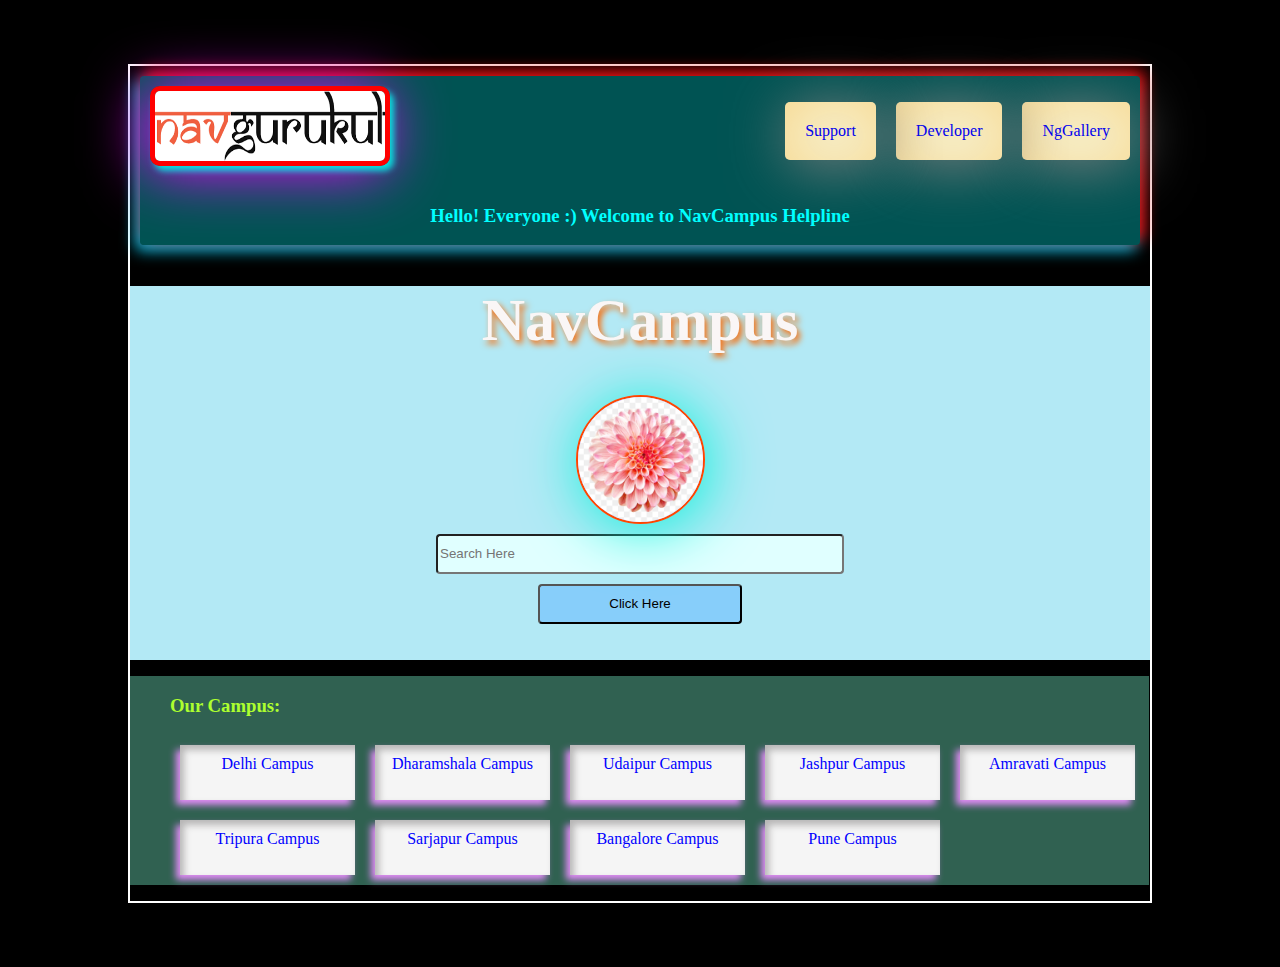
<file: index.html>
<!DOCTYPE html>
<html lang="en">
<head>
    <meta charset="UTF-8">
    <meta http-equiv="X-UA-Compatible" content="IE=edge">
    <meta name="viewport" content="width=device-width, initial-scale=1.0">
    <title>NgCampus</title>
    <link rel="stylesheet" href="css/index.css">
</head>
<body>
    <!-- header --------using nav -->
    <header>
        <nav>
            <a href="https://www.google.com/url?sa=t&rct=j&q=&esrc=s&source=web&cd=&cad=rja&uact=8&ved=2ahUKEwiS3-vVl6CDAxWRe2wGHVKsClIQFnoECAcQAQ&url=https%3A%2F%2Fwww.navgurukul.org%2F&usg=AOvVaw39i0TWxlLDmJ2MOCd2w6H1&opi=89978449" ><img src="nglogo.png" id="logo"></a>
            <ul id="navli">
                <a href="ngGallery.html"><li>NgGallery</li></a>
                <a href="developer.html"><li>Developer</li></a>
                <a href="#"><li>Support</li></a>
            </ul>
            <h3 style="color: aqua; text-align: center;">Hello! Everyone :) Welcome to NavCampus Helpline</h3>
        </nav>
    </header>
    <!-- main part--------------------making search here -->
    <main>
        <form action="#" method="get">
        <h1 id="heading">NavCampus</h1>
        <img src="transprantImg3.webp" id="logo2">
        <input type="search" name="button" placeholder="Search Here" id="search">
        <input type="submit" value="Click Here" id="searchBtn">

        <br><br>
        </form>
    </main>

    <!-- footer part-------------------------------- -->
    <footer>
        
        <ul class="allCampus">
            <h3 style="color: greenyellow;">Our Campus:</h3>
            <li>Delhi Campus</li>
            <li>Dharamshala Campus</li>
            <li>Udaipur Campus</li>
            <li>Jashpur Campus</li>
            <li>Amravati Campus</li>
            <li>Tripura Campus</li>
            <li>Sarjapur Campus</li>
            <li>Bangalore Campus</li>
            <li>Pune Campus</li>
          </ul>
    </footer>
</body>
<script>
</script>
</html>
</file>
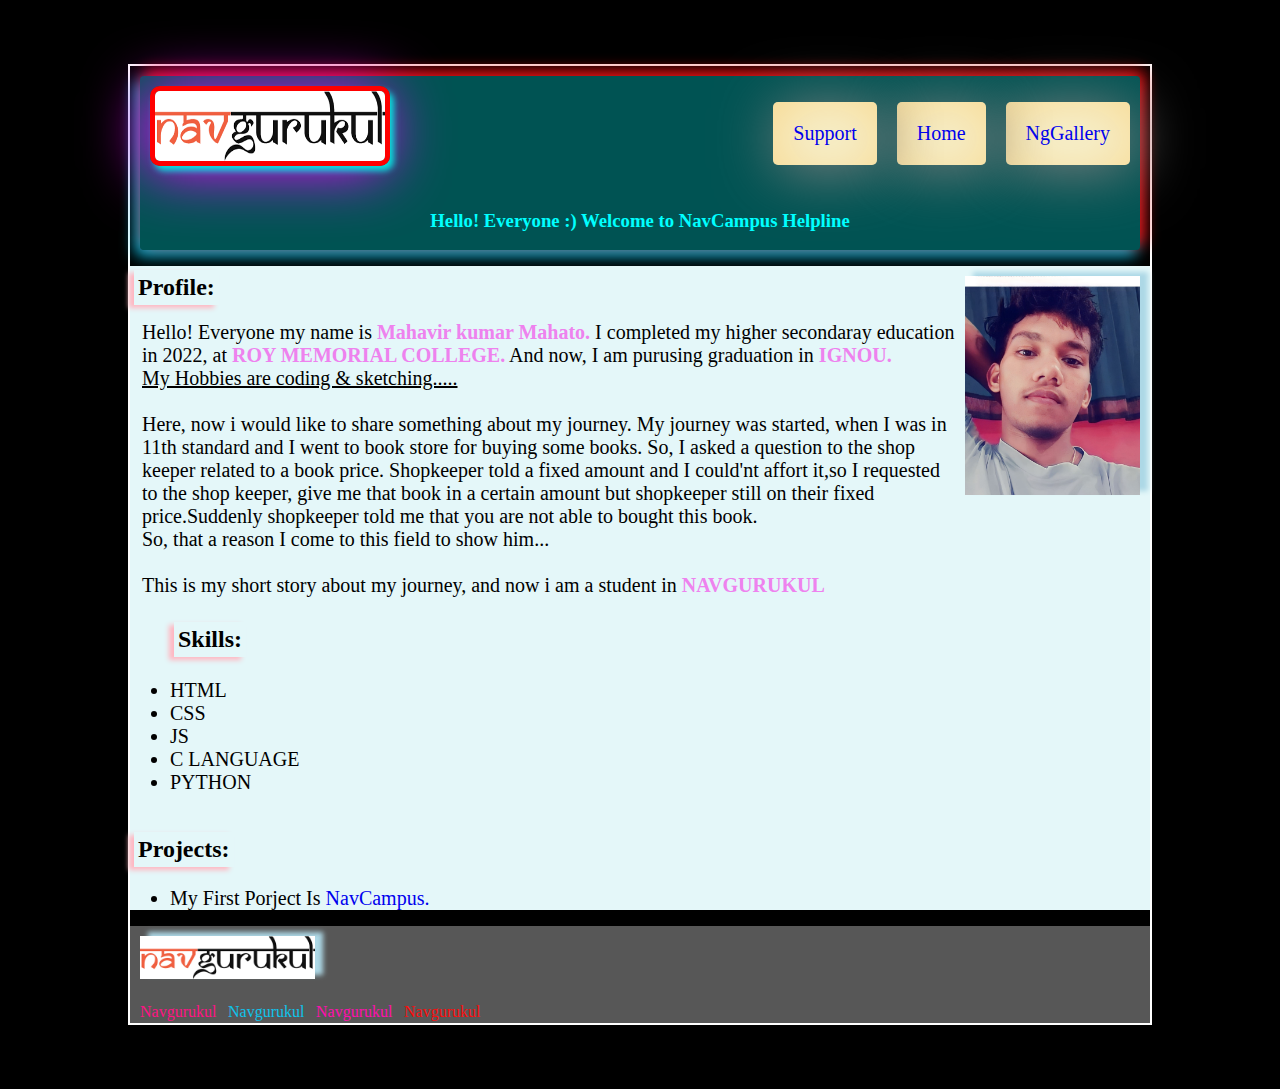
<file: developer.html>
<!DOCTYPE html>
<html lang="en">
<head>
    <meta charset="UTF-8">
    <meta http-equiv="X-UA-Compatible" content="IE=edge">
    <meta name="viewport" content="width=device-width, initial-scale=1.0">
    <title>Developer info.</title>
    <link rel="stylesheet" href="css/developer.css">
</head>
<body id="body">
  <header>
    <nav>
        <a href="https://www.google.com/url?sa=t&rct=j&q=&esrc=s&source=web&cd=&cad=rja&uact=8&ved=2ahUKEwiS3-vVl6CDAxWRe2wGHVKsClIQFnoECAcQAQ&url=https%3A%2F%2Fwww.navgurukul.org%2F&usg=AOvVaw39i0TWxlLDmJ2MOCd2w6H1&opi=89978449" ><img src="nglogo.png" id="logo"></a>
        <ul id="navli">
            <a href="ngGallery.html"><li>NgGallery</li></a>
         <a href="index.html"><li>Home</li></a>
            <a href="#"><li>Support</li></a>
        </ul>
        <h3 style="color: aqua; text-align: center;">Hello! Everyone :) Welcome to NavCampus Helpline</h3>
    </nav>
</header>
  <main>
    <P>
        <img src="developer.jpg" id="img1" alt="">
        <h2 id="profileNm">Profile:</h2>
        <p id="Profile">
            Hello! Everyone my name is <b>Mahavir kumar Mahato.</b>
            I completed my higher secondaray education in 2022, at <b> ROY MEMORIAL COLLEGE.</b> And now, I am purusing graduation in <b>IGNOU.</b>
            <br>
           <u> My Hobbies are coding & sketching.....</u>
           <br><br>
           Here, now i would like to share something about my journey.
           My journey was started, when I was in 11th standard and I went to book store for buying some books. So, I asked a question to the shop keeper related to a book price. Shopkeeper told a fixed amount and I could'nt affort it,so I requested to the shop keeper, give me that book in a certain amount but shopkeeper still on their fixed price.Suddenly shopkeeper told me that you are not able to bought this book.
           <br>So, that a reason I come to this field to show him...
           <br>
           <br>
           This is my short story about my journey, and now i am a student in <b>NAVGURUKUL</b>  

           <ul>
            <h2>Skills:</h2>
            <br>
            <br>
            <li>HTML</li>
            <li>CSS</li>
            <li>JS</li>
            <li>C LANGUAGE</li>
            <li>PYTHON</li>
           </ul>
           <br>
           <h2>Projects:</h2>
           <ul>
            <li>My first porject is<a href="index.html " style="text-decoration:none;"> NavCampus.</a></li>
           </ul>
        </p>
      
       
</P>
  </main>
  <footer>
  <a href="https://www.google.com/url?sa=t&rct=j&q=&esrc=s&source=web&cd=&cad=rja&uact=8&ved=2ahUKEwiS3-vVl6CDAxWRe2wGHVKsClIQFnoECAcQAQ&url=https%3A%2F%2Fwww.navgurukul.org%2F&usg=AOvVaw39i0TWxlLDmJ2MOCd2w6H1&opi=89978449" ><img src="nglogo.png" alt=""></a><br>
      <div id="child1">Navgurukul</div>
      <div id="child2">Navgurukul</div>
      <div id="child3">Navgurukul</div>
      <div id="child4">Navgurukul</div>
  </footer>
</body>
</html>
</file>
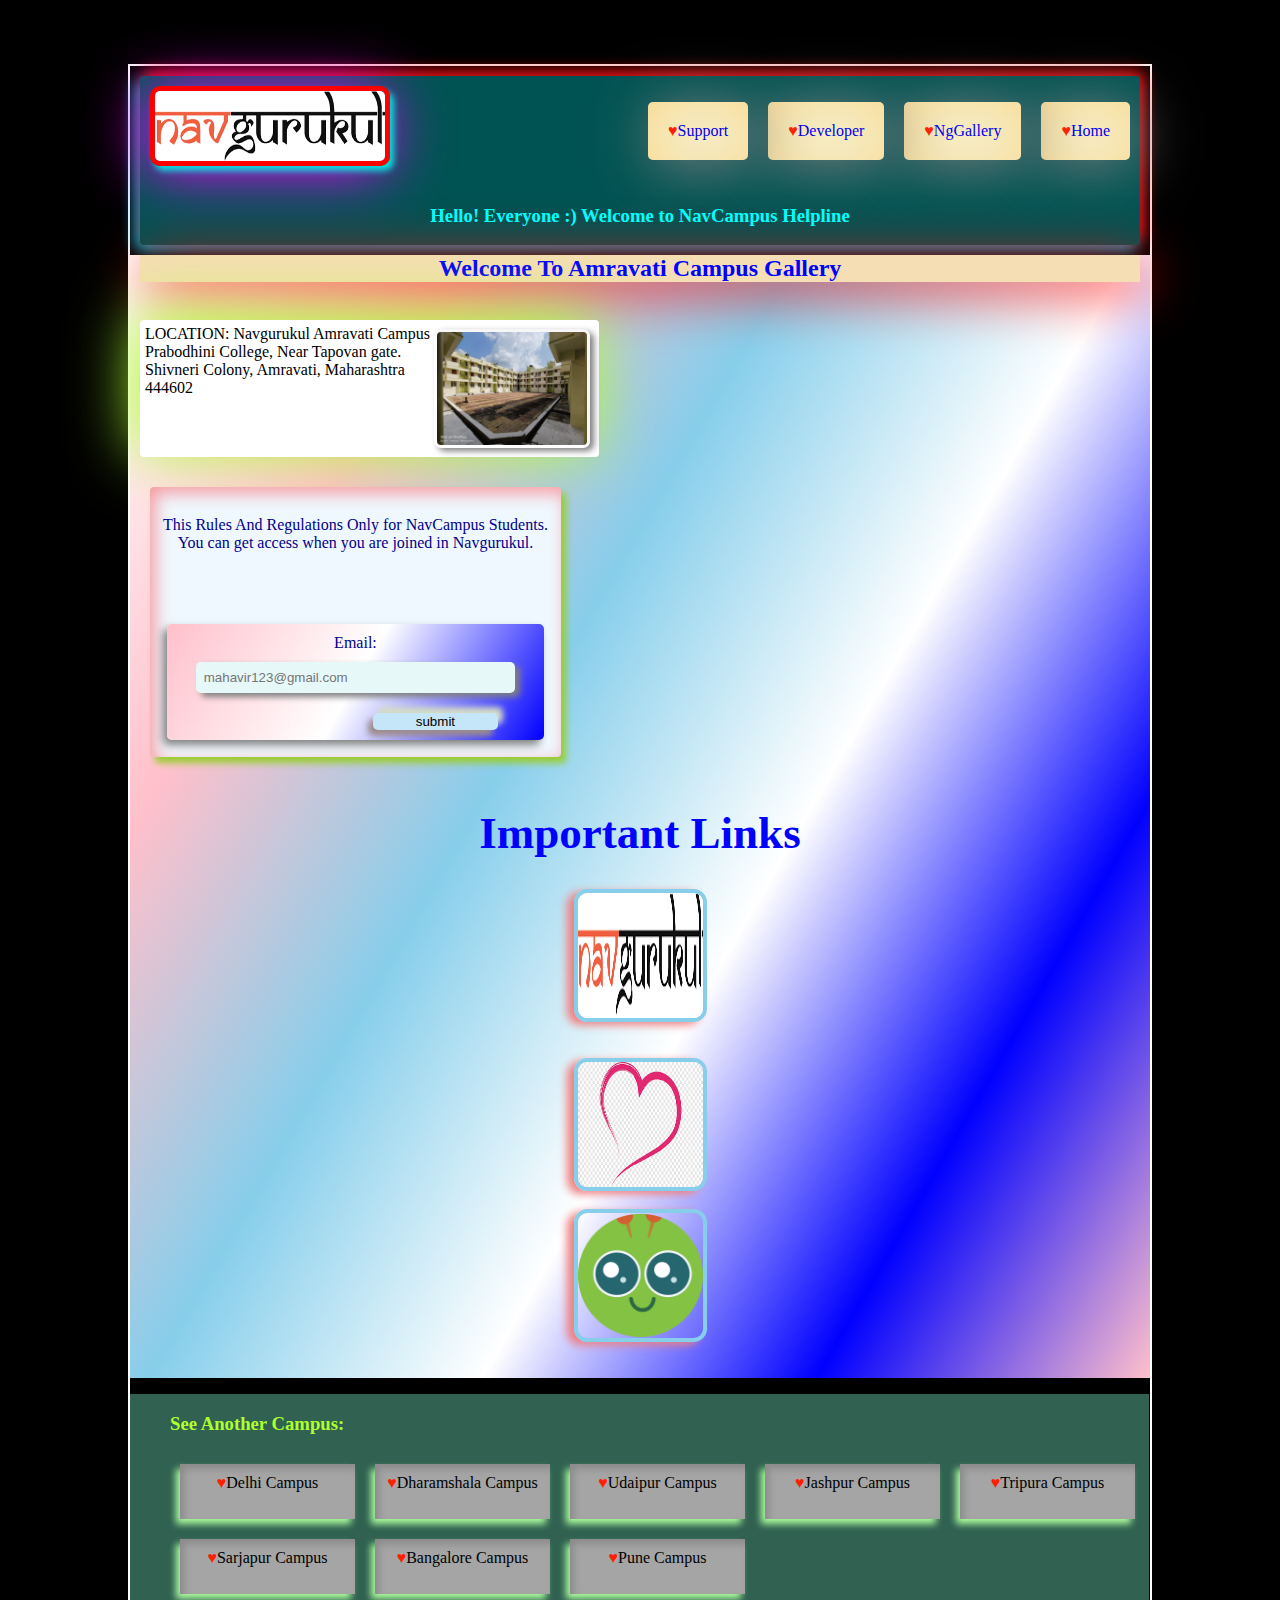
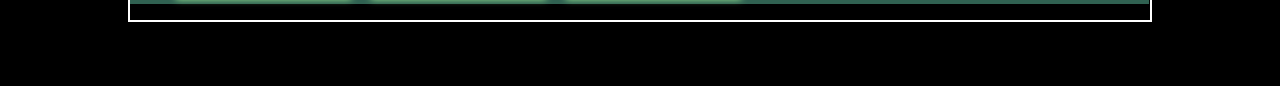
<file: ngAmravati.html>
<!DOCTYPE html>
<html lang="en">
<head>
    <meta charset="UTF-8">
    <meta http-equiv="X-UA-Compatible" content="IE=edge">
    <meta name="viewport" content="width=device-width, initial-scale=1.0">
    <title>Amravati Campus</title>
    <link rel="stylesheet" href="css/allmomentsPic.css">
</head>
<body>
    <header>
        <nav>
            <a href="https://www.google.com/url?sa=t&rct=j&q=&esrc=s&source=web&cd=&cad=rja&uact=8&ved=2ahUKEwiS3-vVl6CDAxWRe2wGHVKsClIQFnoECAcQAQ&url=https%3A%2F%2Fwww.navgurukul.org%2F&usg=AOvVaw39i0TWxlLDmJ2MOCd2w6H1&opi=89978449" ><img src="nglogo.png" id="logo"></a>
            <ul id="navli">
                <a href="index.html"><li>Home</li></a>
                <a href="ngGallery.html"><li>NgGallery</li></a>
                <a href="developer.html"><li>Developer</li></a>
                <a href="#"><li>Support</li></a>
            </ul>
            <h3 style="color: aqua; text-align: center;">Hello! Everyone :) Welcome to NavCampus Helpline</h3>
        </nav>
    </header>
    <main>
        <h2 style="text-align: center;">Welcome To Amravati Campus Gallery <br></h2>
        <br>
        <section id="location">
            <img src="Amravatiimg3.jpeg" alt="Amravati Campus" id="campusImgLogo">
            LOCATION: Navgurukul Amravati Campus <br>Prabodhini College, Near Tapovan gate. <br> Shivneri Colony, Amravati, Maharashtra 444602

        </section>
        <br>
        <section id="Rules">
            <p>This Rules And Regulations Only for NavCampus Students. <br>
            You can get access when you are joined in Navgurukul.</p>
            <br>
            <br>
            <form action="#">
                Email: <input type="email" name="ngemail" id="ngemail"
                placeholder="mahavir123@gmail.com">
                <br>
                <input type="submit" value="submit" id="ngsubmit">
            </form>
        </section>
        <div class="ImportantLinks">
            <h1 style="text-align:center; font-size: 45px;">Important Links</h1>
            <img src="nglogo.png" alt="main site" title="Main Site">
            <br><br>
            <img src="heart.png" alt="happiness" title="Happiness Rate">
            <br>
            <a href="https://www.merakilearn.org/"><img src="merakiLogo.png" alt="merakiLogo" title="meraki Loggo"></a>
        </div>
        <br>
        <br>
      </main>
      <footer>
        <ul class="allCampus">
            <h3 style="color: greenyellow;">See Another Campus:</h3>
          <a href="ngDelhi.html "target="_blank"><li>Delhi Campus</li></a>
          <a href="ngDharamshala.html "target="_blank"><li>Dharamshala Campus</li></a>
          <a href="ngUdaipur.html "target="_blank"><li>Udaipur Campus</li></a>
          <a href="ngJashpur.html "target="_blank"><li>Jashpur Campus</li></a>
          <!-- <a href="ngAmravati.html"><li>Amravati Campus</li></a> -->
          <a href="ngTripura.html "target="_blank"><li>Tripura Campus</li></a>
          <a href="ngSarjapur.html "target="_blank"><li>Sarjapur Campus</li></a>
          <a href="ngBangalore.html "target="_blank"><li>Bangalore Campus</li></a>
          <a href="ngPune.html "target="_blank"><li>Pune Campus</li></a>
        </ul>
      </footer>
    
</body>
</html>
</file>
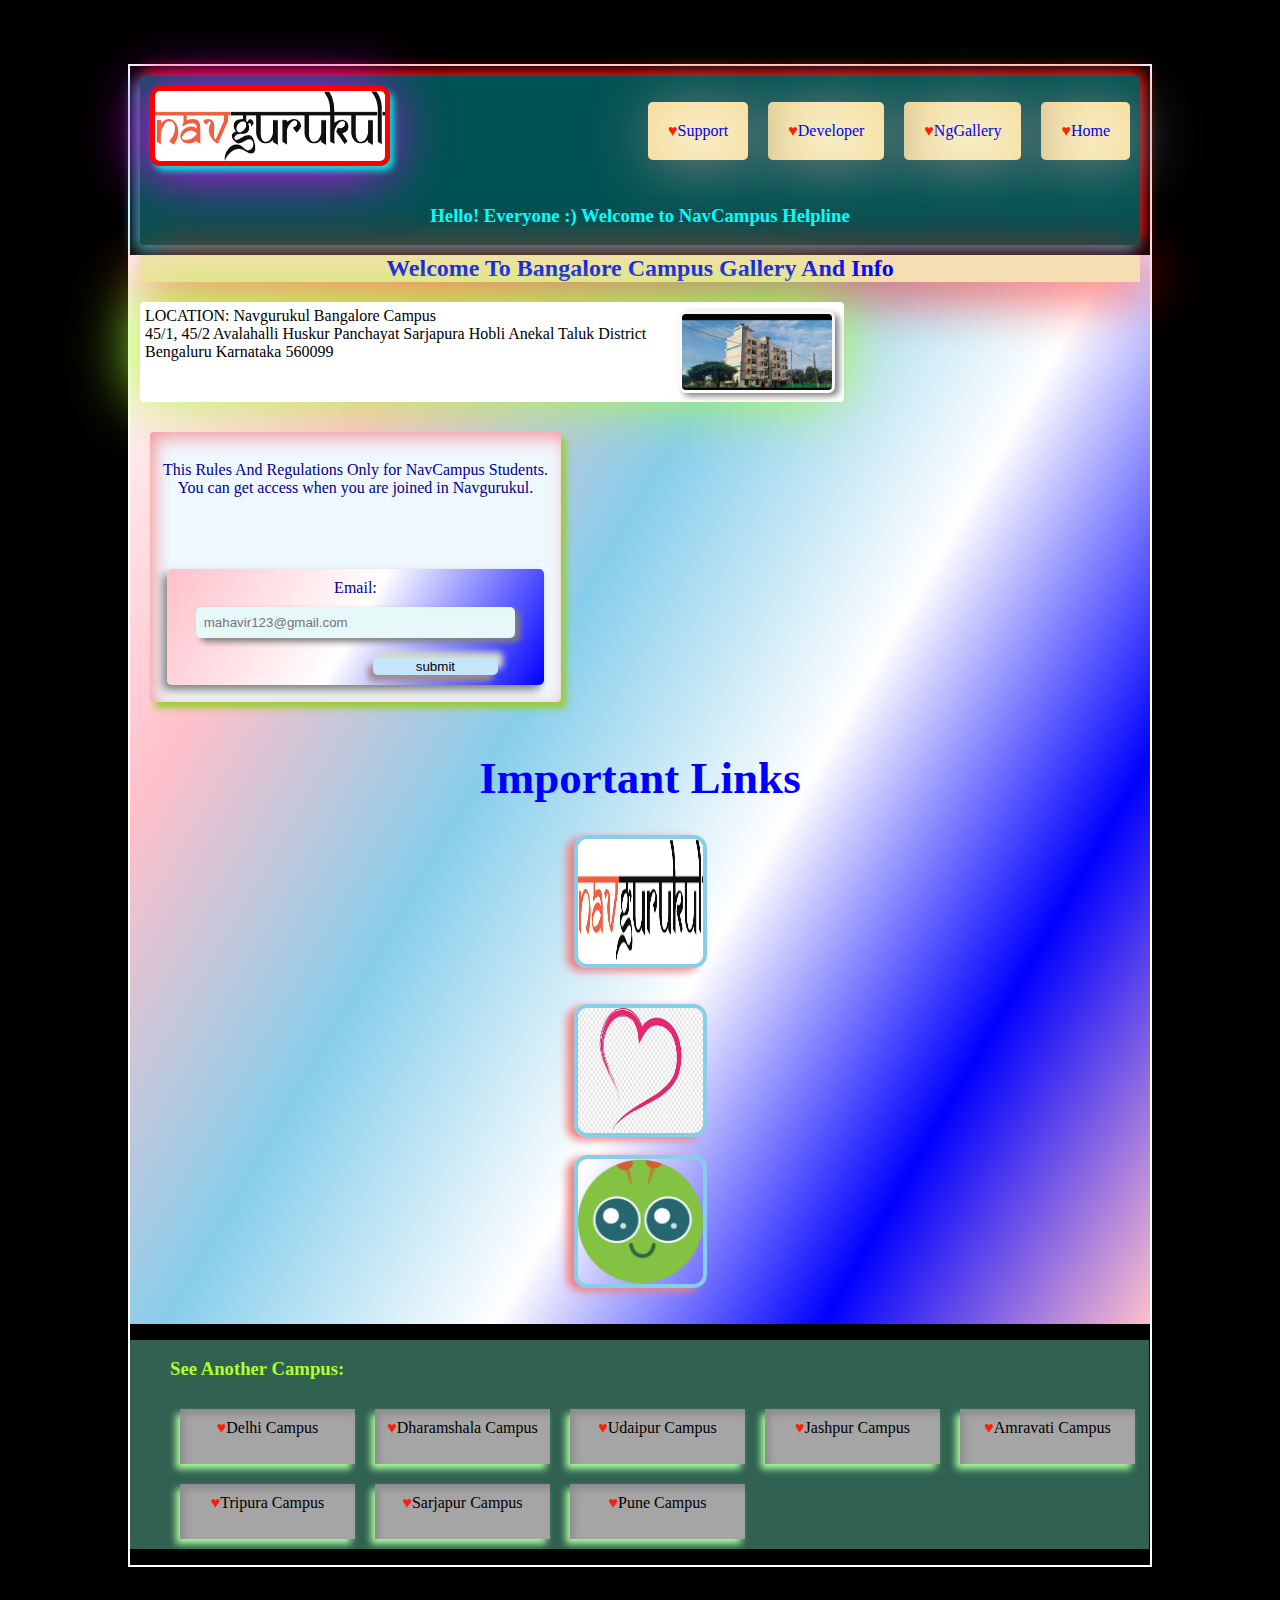
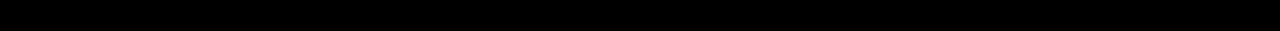
<file: ngBangalore.html>
<!DOCTYPE html>
<html lang="en">
<head>
    <meta charset="UTF-8">
    <meta http-equiv="X-UA-Compatible" content="IE=edge">
    <meta name="viewport" content="width=device-width, initial-scale=1.0">
    <title>Bangalore Campus</title>
    <link rel="stylesheet" href="css/allmomentsPic.css">
</head>
<body>
    <header>
        <nav>
            <a href="https://www.google.com/url?sa=t&rct=j&q=&esrc=s&source=web&cd=&cad=rja&uact=8&ved=2ahUKEwiS3-vVl6CDAxWRe2wGHVKsClIQFnoECAcQAQ&url=https%3A%2F%2Fwww.navgurukul.org%2F&usg=AOvVaw39i0TWxlLDmJ2MOCd2w6H1&opi=89978449" ><img src=" nglogo.png" id="logo"></a>
            <ul id="navli">
                <a href="index.html"><li>Home</li></a>
                <a href="ngGallery.html"><li>NgGallery</li></a>
                <a href="developer.html"><li>Developer</li></a>
                <a href="#"><li>Support</li></a>
            </ul>
            <h3 style="color: aqua; text-align: center;">Hello! Everyone :) Welcome to NavCampus Helpline</h3>
        </nav>
    </header>
    <main>
        <h2 style="text-align: center;">Welcome To Bangalore Campus Gallery And Info <br></h2>
        <section id="location">
            <img src="bangaloreimg1.jpeg" alt="Bangalore Campus" id="campusImgLogo">
            LOCATION: Navgurukul Bangalore Campus <br>45/1, 45/2 Avalahalli Huskur Panchayat Sarjapura Hobli Anekal Taluk District Bengaluru Karnataka 560099

        </section>
        <br>
        
        <section id="Rules">
            <p>This Rules And Regulations Only for NavCampus Students. <br>
            You can get access when you are joined in Navgurukul.</p>
            <br>
            <br>
            <form action="#">
                Email: <input type="email" name="ngemail" id="ngemail"
                placeholder="mahavir123@gmail.com">
                <br>
                <input type="submit" value="submit" id="ngsubmit">
            </form>
        </section>
        <div class="ImportantLinks">
            <h1 style="text-align:center; font-size: 45px;">Important Links</h1>
            <img src="nglogo.png" alt="main site" title="Main Site">
            <br><br>
            <img src="heart.png" alt="happiness" title="Happiness Rate">
            <br>
            <a href="https://www.merakilearn.org/"><img src="merakiLogo.png" alt="merakiLogo" title="meraki Loggo"></a>
        </div>
        
        <br><br>
      </main>
      <footer>
        <ul class="allCampus">
            <h3 style="color: greenyellow;">See Another Campus:</h3>
          <a href="ngDelhi.html"target="_blank"><li>Delhi Campus</li></a>
          <a href="ngDharamshala.html"target="_blank"><li>Dharamshala Campus</li></a>
          <a href="ngUdaipur.html"target="_blank"><li>Udaipur Campus</li></a>
          <a href="ngJashpur.html"target="_blank"><li>Jashpur Campus</li></a>
          <a href="ngAmravati.html"target="_blank"><li>Amravati Campus</li></a>
          <a href="ngTripura.html"target="_blank"><li>Tripura Campus</li></a>
          <a href="ngSarjapur.html"target="_blank"><li>Sarjapur Campus</li></a>
          <!-- <a href="ngBangalore.html"><li>Bangalore Campus</li></a> -->
          <a href="ngPune.html"target="_blank"><li>Pune Campus</li></a>
        </ul>
      </footer>
    
</body>
</html>
</file>
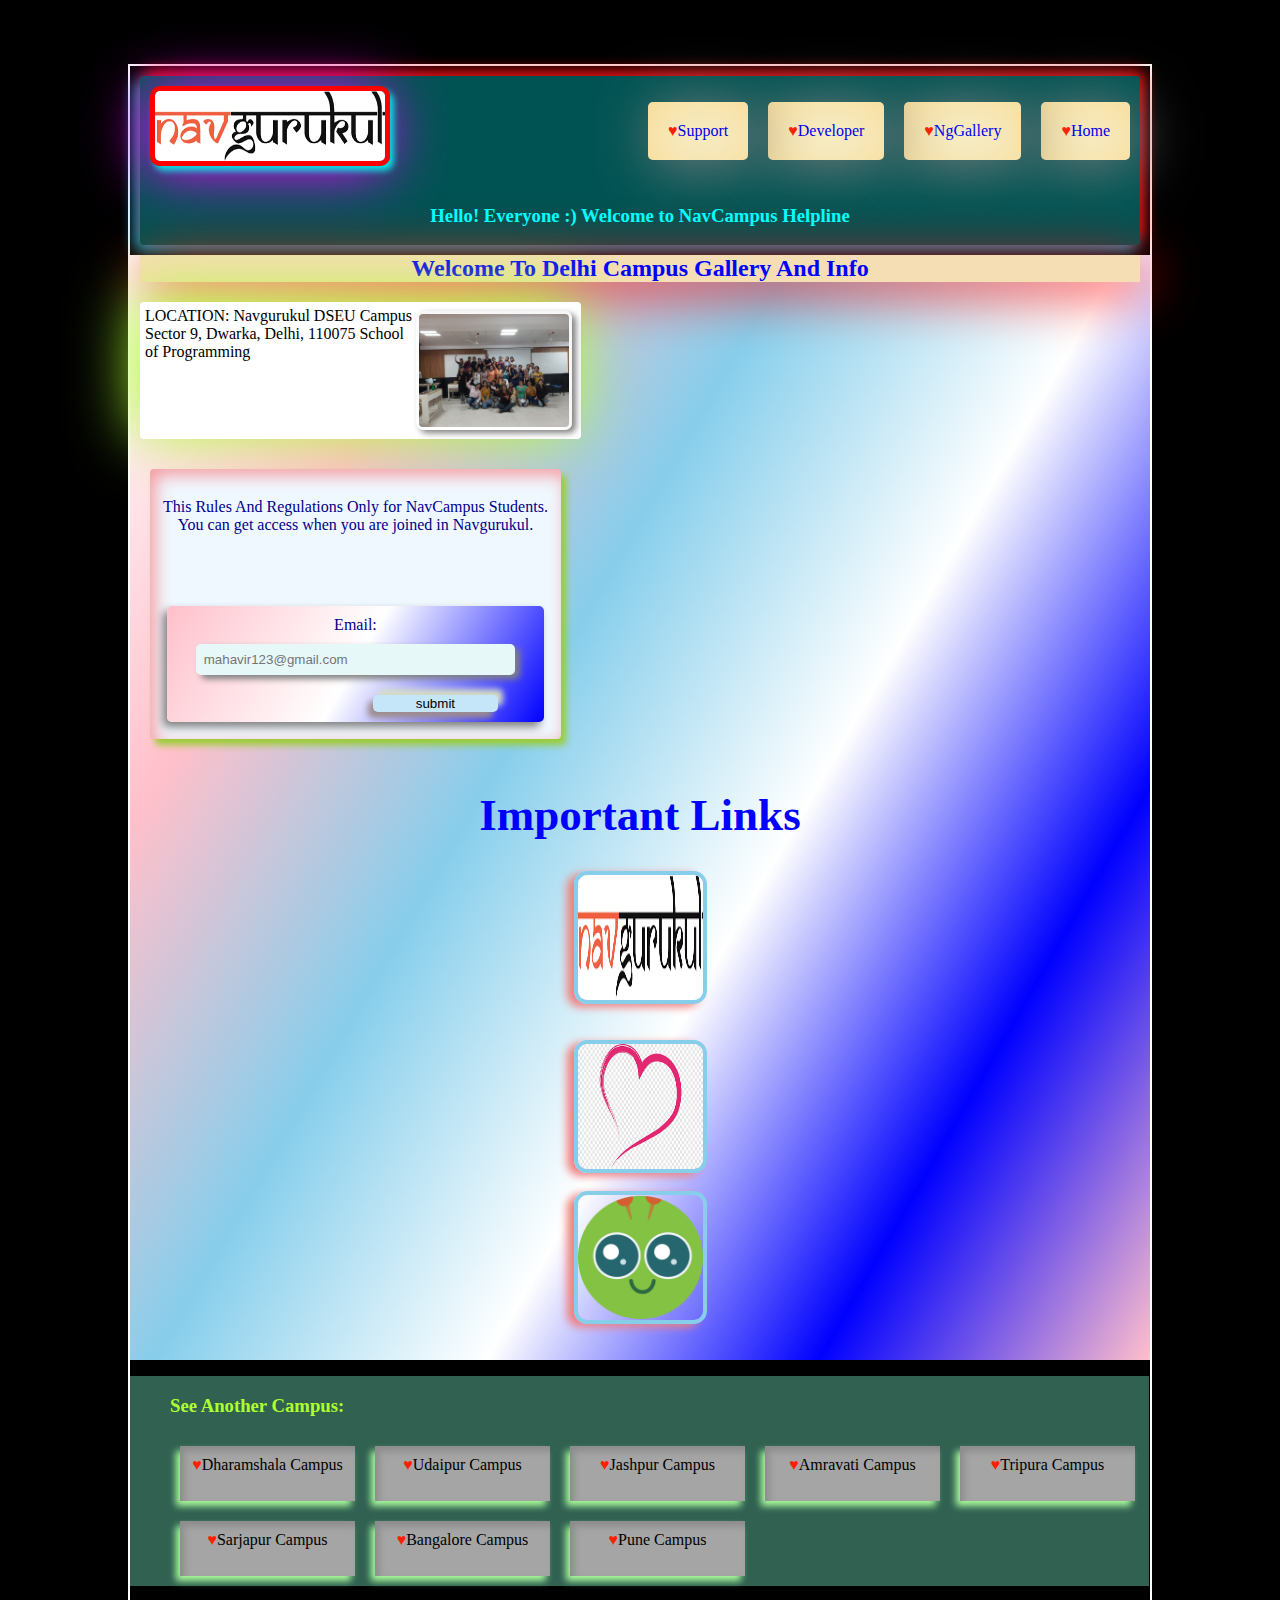
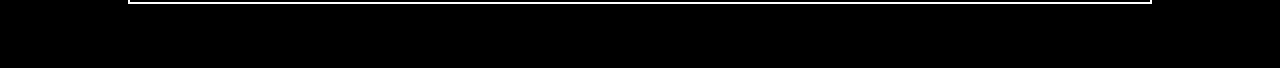
<file: ngDelhi.html>
<!DOCTYPE html>
<html lang="en">
<head>
    <meta charset="UTF-8">
    <meta http-equiv="X-UA-Compatible" content="IE=edge">
    <meta name="viewport" content="width=device-width, initial-scale=1.0">
    <title>Delhi Campus</title>
    <link rel="stylesheet" href="css/allmomentsPic.css">
</head>
<body>
    <header>
        <nav>
            <a href="https://www.google.com/url?sa=t&rct=j&q=&esrc=s&source=web&cd=&cad=rja&uact=8&ved=2ahUKEwiS3-vVl6CDAxWRe2wGHVKsClIQFnoECAcQAQ&url=https%3A%2F%2Fwww.navgurukul.org%2F&usg=AOvVaw39i0TWxlLDmJ2MOCd2w6H1&opi=89978449" ><img src="nglogo.png" id="logo"></a>
            <ul id="navli">
                <a href="index.html"><li>Home</li></a>
                <a href="ngGallery.html"><li>NgGallery</li></a>
                <a href="developer.html"><li>Developer</li></a>
                <a href="#"><li>Support</li></a>
            </ul>
            <h3 style="color: aqua; text-align: center;">Hello! Everyone :) Welcome to NavCampus Helpline</h3>
        </nav>
    </header>
    <main>
        <h2 style="text-align: center;">Welcome To Delhi Campus Gallery And Info<br></h2>
        <section id="location">
            <img src="delhiimg3.jpeg" alt="Delhi Campus" id="campusImgLogo">
            LOCATION: Navgurukul DSEU Campus <br> Sector 9, Dwarka, Delhi, 110075
            School of Programming
        </section>
        <br>
        <section id="Rules">
            <p>This Rules And Regulations Only for NavCampus Students. <br>
            You can get access when you are joined in Navgurukul.</p>
            <br>
            <br>
            <form action="#">
                Email: <input type="email" name="ngemail" id="ngemail"
                placeholder="mahavir123@gmail.com">
                <br>
                <input type="submit" value="submit" id="ngsubmit">
            </form>
        </section>
        <div class="ImportantLinks">
            <h1 style="text-align:center; font-size: 45px;">Important Links</h1>
            <img src="nglogo.png" alt="main site" title="Main Site">
            <br><br>
            <img src="heart.png" alt="happiness" title="Happiness Rate">
            <br>
            <a href="https://www.merakilearn.org/"><img src="merakiLogo.png" alt="merakiLogo" title="meraki Loggo"></a>
        </div>
        <br><br>
      </main>
      <footer>
        <ul class="allCampus">
            <h3 style="color: greenyellow;">See Another Campus:</h3>
          <!-- <a href="ngDelhi.html"><li>Delhi Campus</li></a> -->
          <a href="ngDharamshala.html"target="_blank"><li>Dharamshala Campus</li></a>
          <a href="ngUdaipur.html"target="_blank"><li>Udaipur Campus</li></a>
          <a href="ngJashpur.html"target="_blank"><li>Jashpur Campus</li></a>
          <a href="ngAmravati.html"target="_blank"><li>Amravati Campus</li></a>
          <a href="ngTripura.html"target="_blank"><li>Tripura Campus</li></a>
          <a href="ngSarjapur.html"target="_blank"><li>Sarjapur Campus</li></a>
          <a href="ngBangalore.html"target="_blank"><li>Bangalore Campus</li></a>
          <a href="ngPune.html"target="_blank"><li>Pune Campus</li></a>
        </ul>
      </footer>
</body>
</html>
</file>
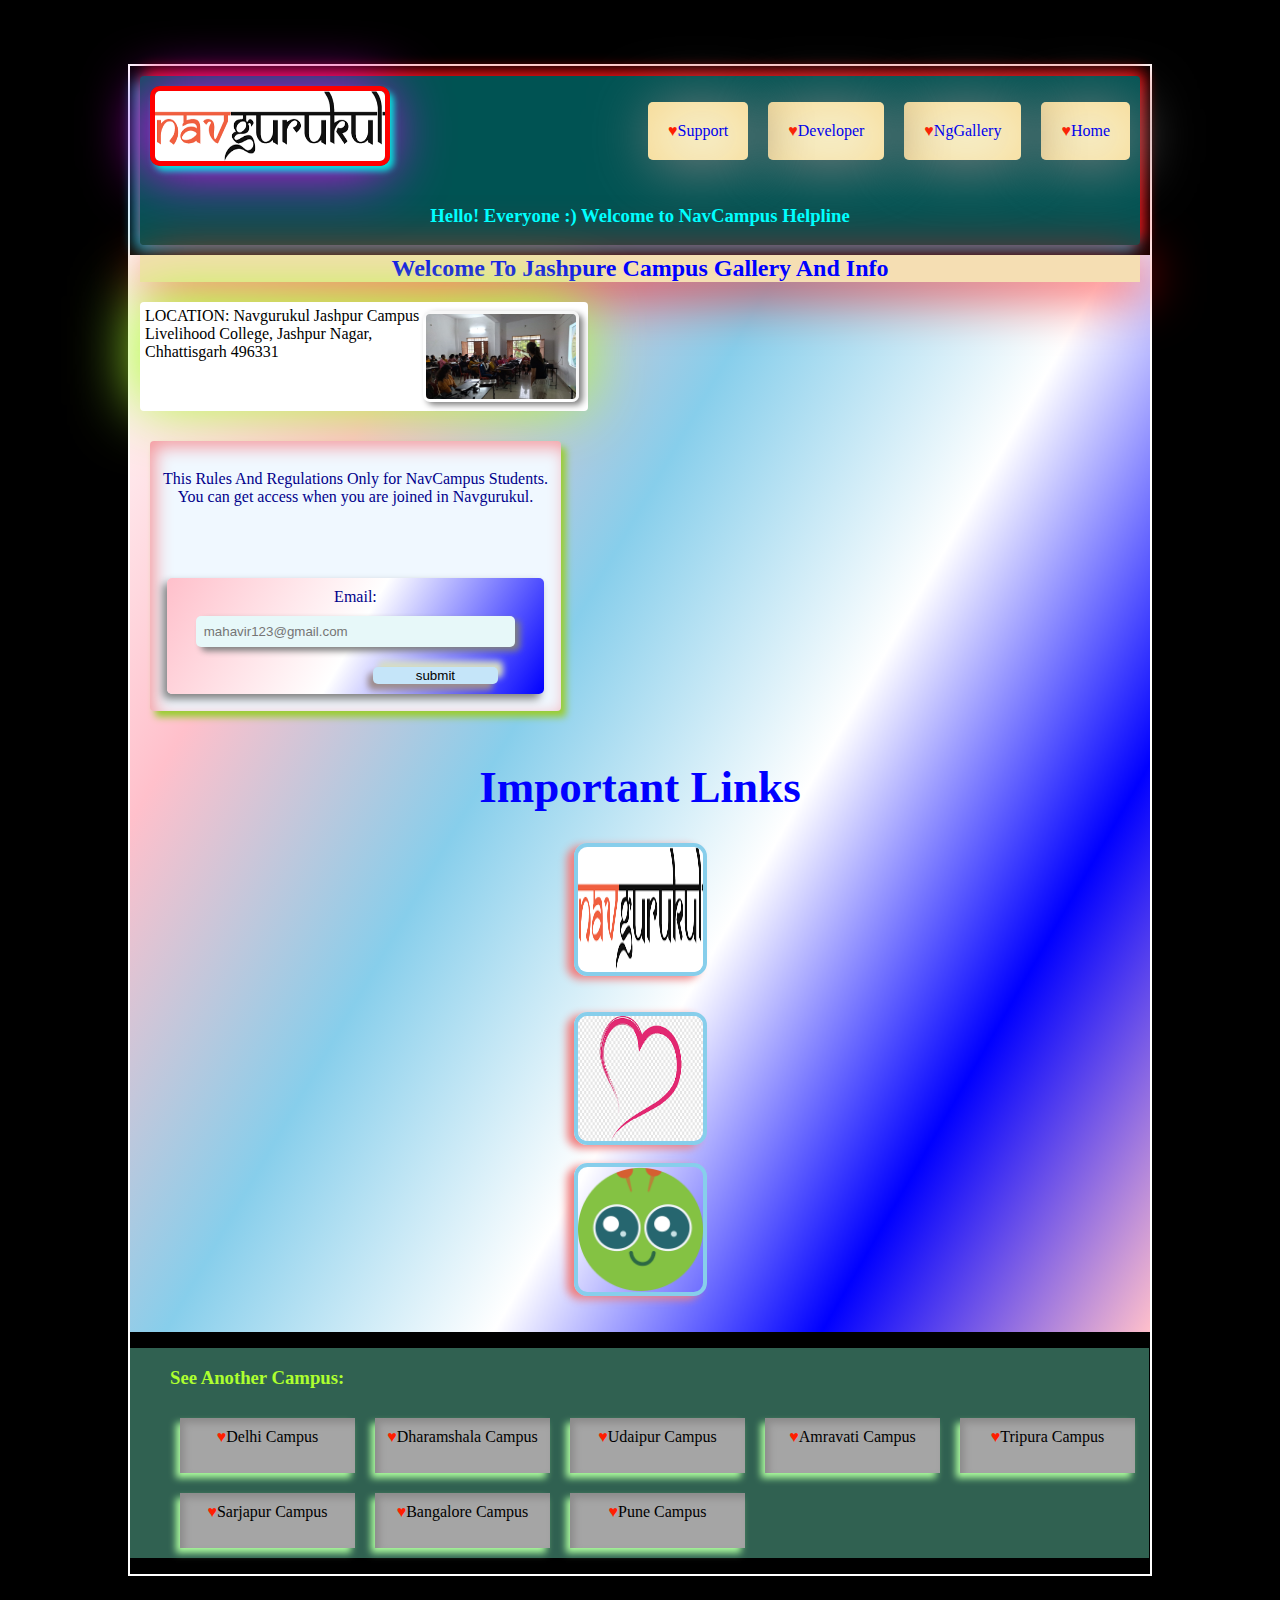
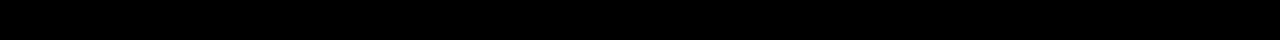
<file: ngJashpur.html>
<!DOCTYPE html>
<html lang="en">
<head>
    <meta charset="UTF-8">
    <meta http-equiv="X-UA-Compatible" content="IE=edge">
    <meta name="viewport" content="width=device-width, initial-scale=1.0">
    <title>Jashpur Campus</title>
    <link rel="stylesheet" href="css/allmomentsPic.css">
</head>
<body>
    <header>
        <nav>
            <a href="https://www.google.com/url?sa=t&rct=j&q=&esrc=s&source=web&cd=&cad=rja&uact=8&ved=2ahUKEwiS3-vVl6CDAxWRe2wGHVKsClIQFnoECAcQAQ&url=https%3A%2F%2Fwww.navgurukul.org%2F&usg=AOvVaw39i0TWxlLDmJ2MOCd2w6H1&opi=89978449" ><img src="nglogo.png" id="logo"></a>
            <ul id="navli">
                <a href="index.html"><li>Home</li></a>
                <a href="ngGallery.html"><li>NgGallery</li></a>
                <a href="developer.html"><li>Developer</li></a>
                <a href="#"><li>Support</li></a>
            </ul>
            <h3 style="color: aqua; text-align: center;">Hello! Everyone :) Welcome to NavCampus Helpline</h3>
        </nav>
    </header>
    <main>
        <h2 style="text-align: center;">Welcome To Jashpure Campus Gallery And Info<br></h2>
        <section id="location">
            <img src="Jashpurimg1.jpg" alt="Jashpur Campus" id="campusImgLogo">
            LOCATION: Navgurukul Jashpur Campus <br> Livelihood College, Jashpur Nagar, Chhattisgarh 496331

        </section>
        <br>
        <section id="Rules">
            <p>This Rules And Regulations Only for NavCampus Students. <br>
            You can get access when you are joined in Navgurukul.</p>
            <br>
            <br>
            <form action="#">
                Email: <input type="email" name="ngemail" id="ngemail"
                placeholder="mahavir123@gmail.com">
                <br>
                <input type="submit" value="submit" id="ngsubmit">
            </form>
        </section>
        <div class="ImportantLinks">
            <h1 style="text-align:center; font-size: 45px;">Important Links</h1>
            <img src="nglogo.png" alt="main site" title="Main Site">
            <br><br>
            <img src="heart.png" alt="happiness" title="Happiness Rate">
            <br>
            <a href="https://www.merakilearn.org/"><img src="merakiLogo.png" alt="merakiLogo" title="meraki Loggo"></a>
        </div>
        <br>
        <br>
      </main>
      <footer>
        <ul class="allCampus">
            <h3 style="color: greenyellow;">See Another Campus:</h3>
          <a href="ngDelhi.html"target="_blank"><li>Delhi Campus</li></a>
          <a href="ngDharamshala.html"target="_blank"><li>Dharamshala Campus</li></a>
          <a href="ngUdaipur.html"target="_blank"><li>Udaipur Campus</li></a>
          <!-- <a href="ngJashpur.html"><li>Jashpur Campus</li></a> -->
          <a href="ngAmravati.html"target="_blank"><li>Amravati Campus</li></a>
          <a href="ngTripura.html"target="_blank"><li>Tripura Campus</li></a>
          <a href="ngSarjapur.html"target="_blank"><li>Sarjapur Campus</li></a>
          <a href="ngBangalore.html"target="_blank"><li>Bangalore Campus</li></a>
          <a href="ngPune.html"target="_blank"><li>Pune Campus</li></a>
        </ul>
      </footer>
    
</body>
</html>
</file>
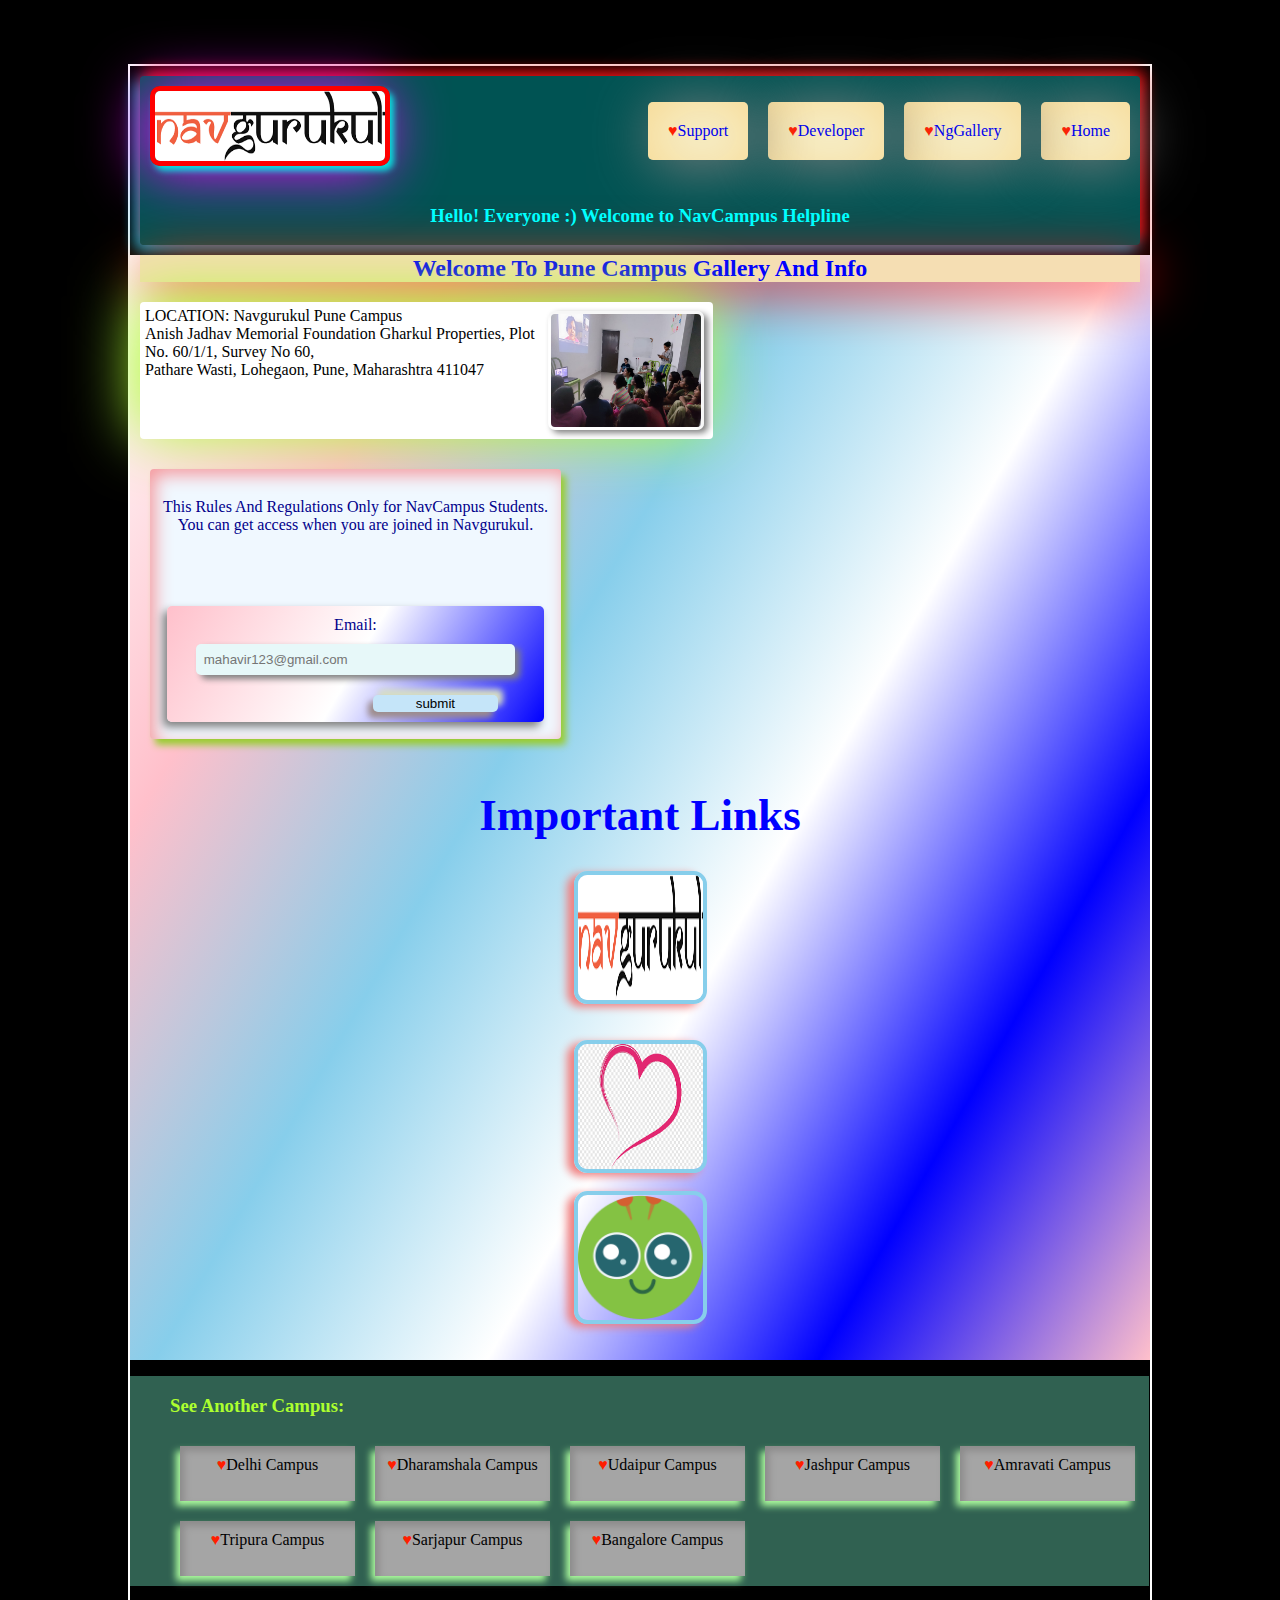
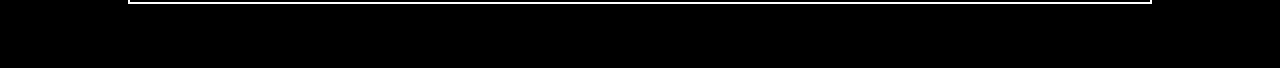
<file: ngPune.html>
<!DOCTYPE html>
<html lang="en">
<head>
    <meta charset="UTF-8">
    <meta http-equiv="X-UA-Compatible" content="IE=edge">
    <meta name="viewport" content="width=device-width, initial-scale=1.0">
    <title>Pune Campus</title>
    <link rel="stylesheet" href="css/allmomentsPic.css">
</head>
<body>
    <header>
        <nav>
            <a href="https://www.google.com/url?sa=t&rct=j&q=&esrc=s&source=web&cd=&cad=rja&uact=8&ved=2ahUKEwiS3-vVl6CDAxWRe2wGHVKsClIQFnoECAcQAQ&url=https%3A%2F%2Fwww.navgurukul.org%2F&usg=AOvVaw39i0TWxlLDmJ2MOCd2w6H1&opi=89978449" ><img src="nglogo.png" id="logo"></a>
            <ul id="navli">
                <a href="index.html"><li>Home</li></a>
                <a href="ngGallery.html"><li>NgGallery</li></a>
                <a href="developer.html"><li>Developer</li></a>
                <a href="#"><li>Support</li></a>
            </ul>
            <h3 style="color: aqua; text-align: center;">Hello! Everyone :) Welcome to NavCampus Helpline</h3>
        </nav>
    </header>
    <main>
        <h2 style="text-align: center;">Welcome To Pune Campus Gallery And Info<br></h2>
        <section id="location">
            <img src="puneimg1.jpeg" alt="Pune Campus" id="campusImgLogo">
            LOCATION: Navgurukul Pune Campus <br>Anish Jadhav Memorial Foundation Gharkul Properties, Plot No. 60/1/1, Survey No 60, <br>Pathare Wasti, Lohegaon, Pune, Maharashtra 411047

        </section>
        <br>
        <section id="Rules">
            <p>This Rules And Regulations Only for NavCampus Students. <br>
            You can get access when you are joined in Navgurukul.</p>
            <br>
            <br>
            <form action="#">
                Email: <input type="email" name="ngemail" id="ngemail"
                placeholder="mahavir123@gmail.com">
                <br>
                <input type="submit" value="submit" id="ngsubmit">
            </form>
        </section>
        <div class="ImportantLinks">
            <h1 style="text-align:center; font-size: 45px;">Important Links</h1>
            <img src="nglogo.png" alt="main site" title="Main Site">
            <br><br>
            <img src="heart.png" alt="happiness" title="Happiness Rate">
            <br>
            <a href="https://www.merakilearn.org/"><img src="merakiLogo.png" alt="merakiLogo" title="meraki Loggo"></a>
        </div>
        <br>
        <br>
      </main>
      <footer>
        <ul class="allCampus">
            <h3 style="color: greenyellow;">See Another Campus:</h3>
          <a href="ngDelhi.html"target="_blank"><li>Delhi Campus</li></a>
          <a href="ngDharamshala.html"target="_blank"><li>Dharamshala Campus</li></a>
          <a href="ngUdaipur.html"target="_blank"><li>Udaipur Campus</li></a>
          <a href="ngJashpur.html"target="_blank"><li>Jashpur Campus</li></a>
          <a href="ngAmravati.html"target="_blank"><li>Amravati Campus</li></a>
          <a href="ngTripura.html"target="_blank"><li>Tripura Campus</li></a>
          <a href="ngSarjapur.html"target="_blank"><li>Sarjapur Campus</li></a>
          <a href="ngBangalore.html"target="_blank"><li>Bangalore Campus</li></a>
          <!-- <a href="ngPune.html"><li>Pune Campus</li></a> -->
        </ul>
      </footer>
</body>
</html>
</file>
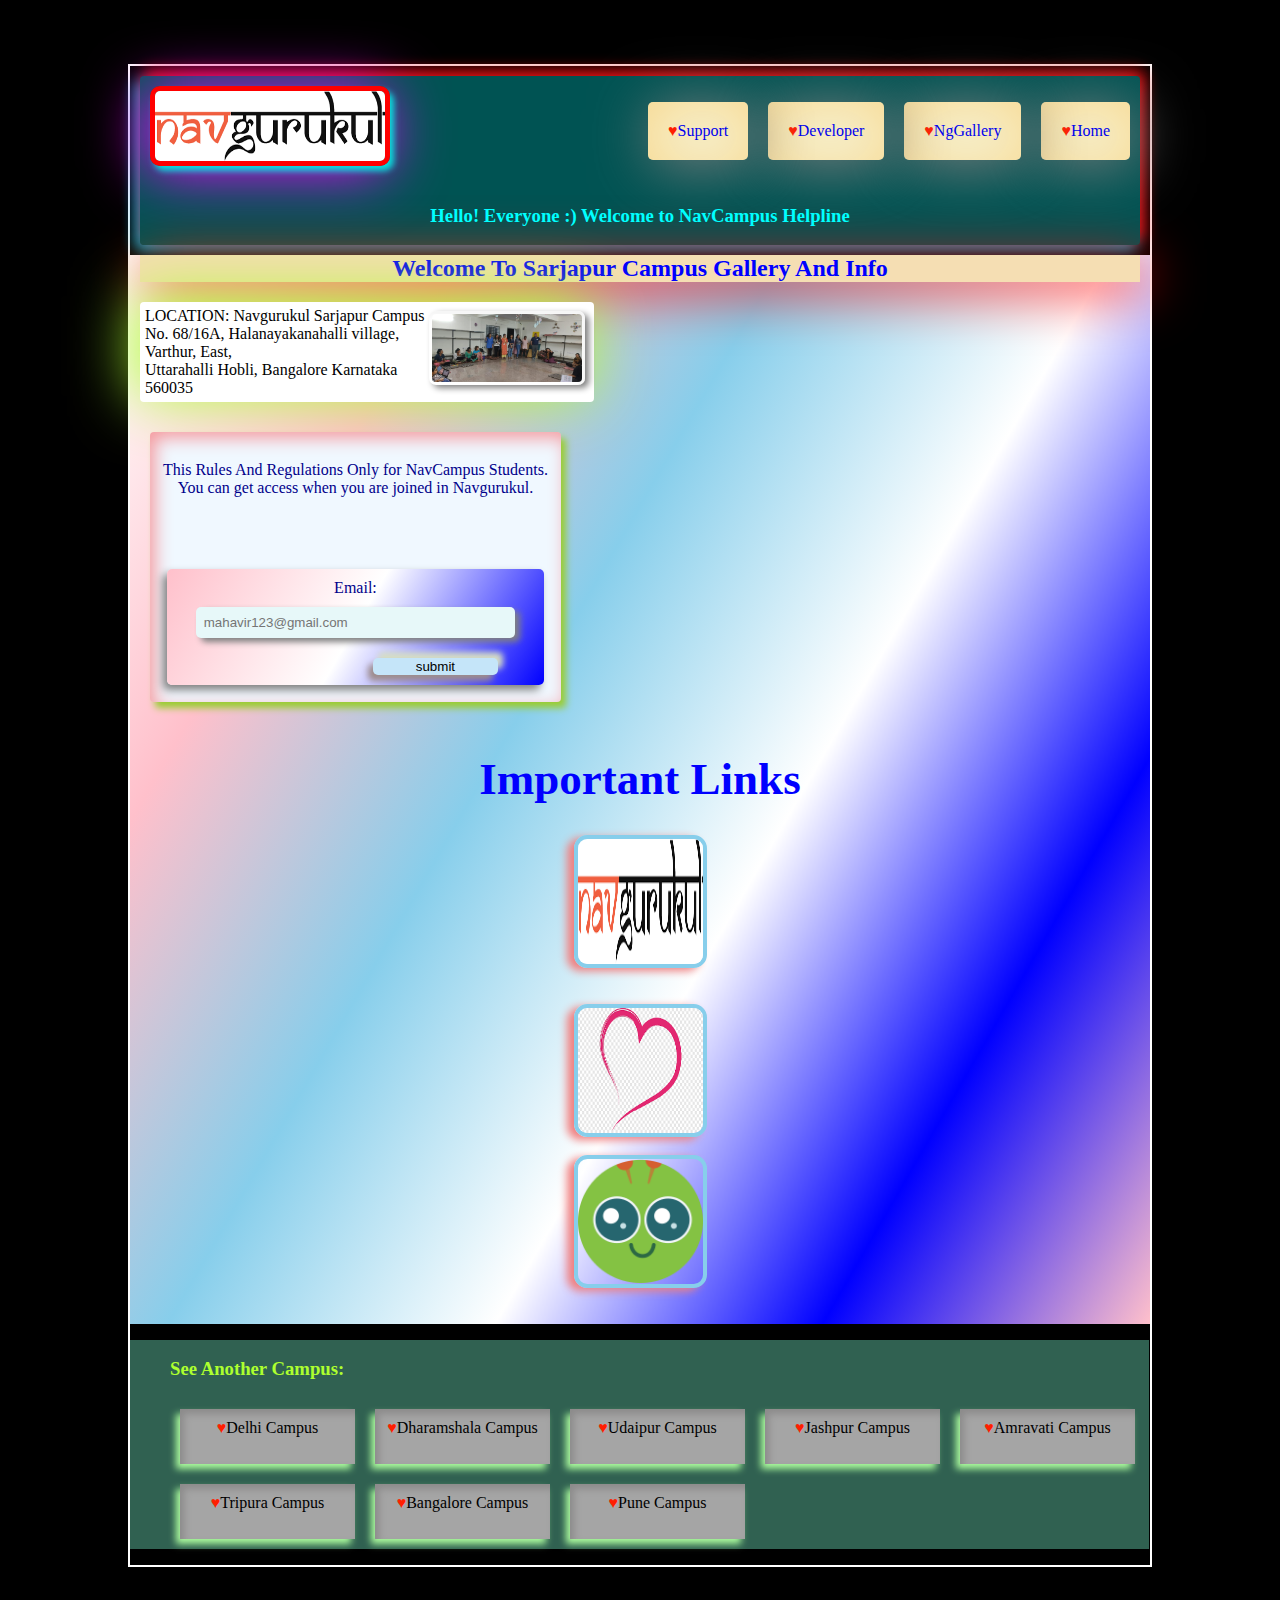
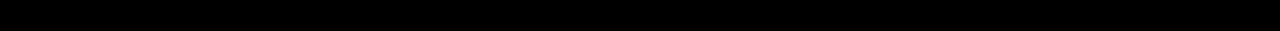
<file: ngSarjapur.html>
<!DOCTYPE html>
<html lang="en">
<head>
    <meta charset="UTF-8">
    <meta http-equiv="X-UA-Compatible" content="IE=edge">
    <meta name="viewport" content="width=device-width, initial-scale=1.0">
    <title>Sarjapur Campus</title>
    <link rel="stylesheet" href="css/allmomentsPic.css">
</head>
<body>
    <header>
        <nav>
            <a href="https://www.google.com/url?sa=t&rct=j&q=&esrc=s&source=web&cd=&cad=rja&uact=8&ved=2ahUKEwiS3-vVl6CDAxWRe2wGHVKsClIQFnoECAcQAQ&url=https%3A%2F%2Fwww.navgurukul.org%2F&usg=AOvVaw39i0TWxlLDmJ2MOCd2w6H1&opi=89978449" ><img src="nglogo.png" id="logo"></a>
            <ul id="navli">
                <a href="index.html"><li>Home</li></a>
                <a href="ngGallery.html"><li>NgGallery</li></a>
                <a href="developer.html"><li>Developer</li></a>
                <a href="#"><li>Support</li></a>
            </ul>
            <h3 style="color: aqua; text-align: center;">Hello! Everyone :) Welcome to NavCampus Helpline</h3>
        </nav>
    </header>
    <main>
        <h2 style="text-align: center;">Welcome To Sarjapur Campus Gallery And Info<br></h2>
        <section id="location">
            <img src="sarjapurimg1.jpeg" alt="Sarjapur Campus" id="campusImgLogo">
            LOCATION: Navgurukul Sarjapur Campus <br>No. 68/16A, Halanayakanahalli village, Varthur, East, <br>Uttarahalli Hobli, Bangalore Karnataka 560035

        </section>
        <br>
        <section id="Rules">
            <p>This Rules And Regulations Only for NavCampus Students. <br>
            You can get access when you are joined in Navgurukul.</p>
            <br>
            <br>
            <form action="#">
                Email: <input type="email" name="ngemail" id="ngemail"
                placeholder="mahavir123@gmail.com">
                <br>
                <input type="submit" value="submit" id="ngsubmit">
            </form>
        </section>
        <div class="ImportantLinks">
            <h1 style="text-align:center; font-size: 45px;">Important Links</h1>
            <img src="nglogo.png" alt="main site" title="Main Site">
            <br><br>
            <img src="heart.png" alt="happiness" title="Happiness Rate">
            <br>
            <a href="https://www.merakilearn.org/"><img src="merakiLogo.png" alt="merakiLogo" title="meraki Loggo"></a>
        </div>
        <br><br>
      </main>
      <footer>
        <ul class="allCampus">
            <h3 style="color: greenyellow;">See Another Campus:</h3>
          <a href="ngDelhi.html"target="_blank"><li>Delhi Campus</li></a>
          <a href="ngDharamshala.html"target="_blank"><li>Dharamshala Campus</li></a>
          <a href="ngUdaipur.html"target="_blank"><li>Udaipur Campus</li></a>
          <a href="ngJashpur.html"target="_blank"><li>Jashpur Campus</li></a>
          <a href="ngAmravati.html"target="_blank"><li>Amravati Campus</li></a>
          <a href="ngTripura.html"target="_blank"><li>Tripura Campus</li></a>
          <!-- <a href="ngSarjapur.html"><li>Sarjapur Campus</li></a> -->
          <a href="ngBangalore.html"target="_blank"><li>Bangalore Campus</li></a>
          <a href="ngPune.html"target="_blank"><li>Pune Campus</li></a>
        </ul>
      </footer>
</body>
</html>
</file>
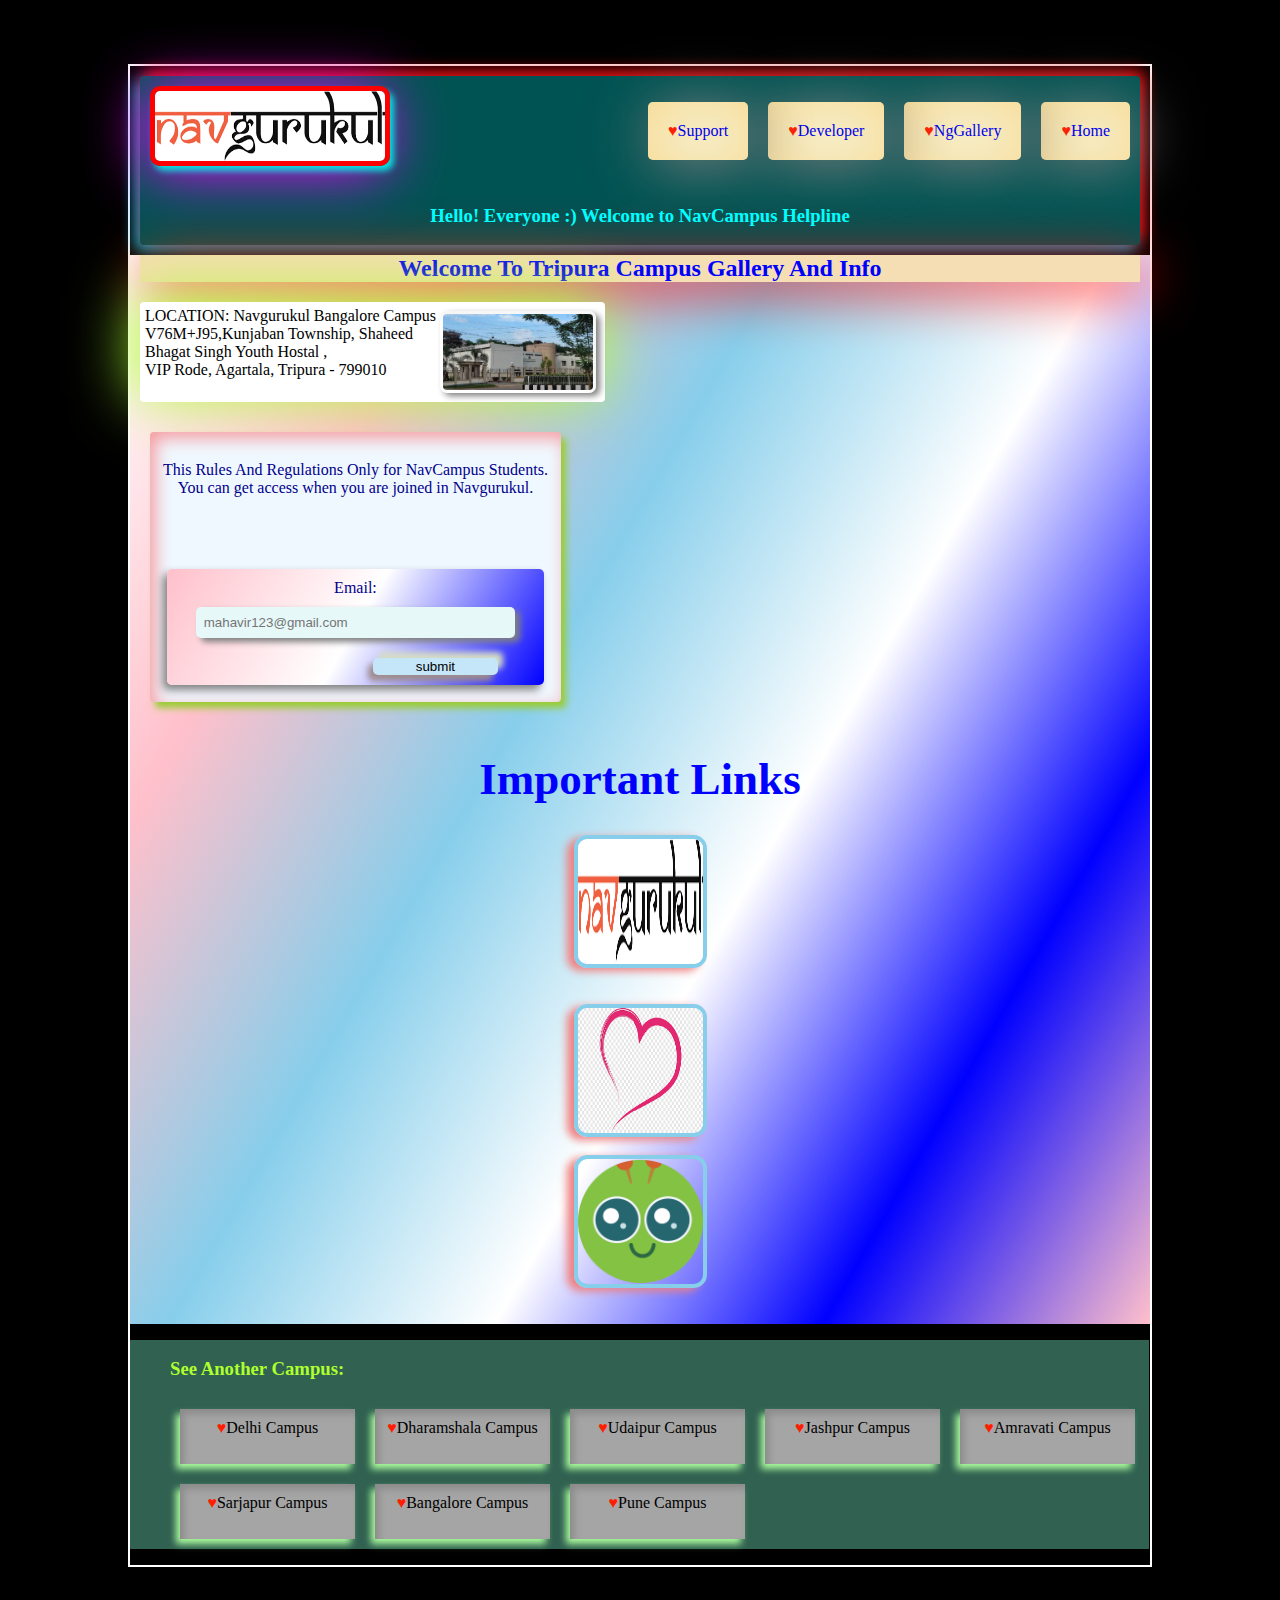
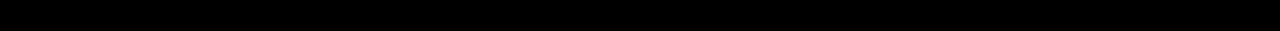
<file: ngTripura.html>
<!DOCTYPE html>
<html lang="en">
<head>
    <meta charset="UTF-8">
    <meta http-equiv="X-UA-Compatible" content="IE=edge">
    <meta name="viewport" content="width=device-width, initial-scale=1.0">
    <title>Tripura Campus</title>
    <link rel="stylesheet" href="css/allmomentsPic.css">
</head>
<body>
    <header>
        <nav>
            <a href="https://www.google.com/url?sa=t&rct=j&q=&esrc=s&source=web&cd=&cad=rja&uact=8&ved=2ahUKEwiS3-vVl6CDAxWRe2wGHVKsClIQFnoECAcQAQ&url=https%3A%2F%2Fwww.navgurukul.org%2F&usg=AOvVaw39i0TWxlLDmJ2MOCd2w6H1&opi=89978449" ><img src="nglogo.png" id="logo"></a>
            <ul id="navli">
                <a href="index.html"><li>Home</li></a>
                <a href="ngGallery.html"><li>NgGallery</li></a>
                <a href="developer.html"><li>Developer</li></a>
                <a href="#"><li>Support</li></a>
            </ul>
            <h3 style="color: aqua; text-align: center;">Hello! Everyone :) Welcome to NavCampus Helpline</h3>
        </nav>
    </header>
    <main>
        <h2 style="text-align: center;">Welcome To Tripura Campus Gallery And Info<br></h2>
        <section id="location">
            <img src="tripuraimg1.jpeg" alt="Tripura Campus" id="campusImgLogo">
            LOCATION: Navgurukul Bangalore Campus <br>V76M+J95,Kunjaban Township, Shaheed Bhagat Singh Youth Hostal , <br>VIP Rode, Agartala, Tripura - 799010

        </section>
        <br>
        <section id="Rules">
            <p>This Rules And Regulations Only for NavCampus Students. <br>
            You can get access when you are joined in Navgurukul.</p>
            <br>
            <br>
            <form action="#">
                Email: <input type="email" name="ngemail" id="ngemail"
                placeholder="mahavir123@gmail.com">
                <br>
                <input type="submit" value="submit" id="ngsubmit">
            </form>
        </section>
        <div class="ImportantLinks">
            <h1 style="text-align:center; font-size: 45px;">Important Links</h1>
            <img src="nglogo.png" alt="main site" title="Main Site">
            <br><br>
            <img src="heart.png" alt="happiness" title="Happiness Rate">
            <br>
            <a href="https://www.merakilearn.org/"><img src="merakiLogo.png" alt="merakiLogo" title="meraki Loggo"></a>
        </div>
        <br><br>
      </main>
      <footer>
        <ul class="allCampus">
            <h3 style="color: greenyellow;">See Another Campus:</h3>
          <a href="ngDelhi.html"target="_blank"><li>Delhi Campus</li></a>
          <a href="ngDharamshala.html"target="_blank"><li>Dharamshala Campus</li></a>
          <a href="ngUdaipur.html"target="_blank"><li>Udaipur Campus</li></a>
          <a href="ngJashpur.html"target="_blank"><li>Jashpur Campus</li></a>
          <a href="ngAmravati.html"target="_blank"><li>Amravati Campus</li></a>
          <!-- <a href="ngTripura.html"><li>Tripura Campus</li></a> -->
          <a href="ngSarjapur.html"target="_blank"><li>Sarjapur Campus</li></a>
          <a href="ngBangalore.html"target="_blank"><li>Bangalore Campus</li></a>
          <a href="ngPune.html"target="_blank"><li>Pune Campus</li></a>
        </ul>
      </footer>
</body>
</html>
</file>
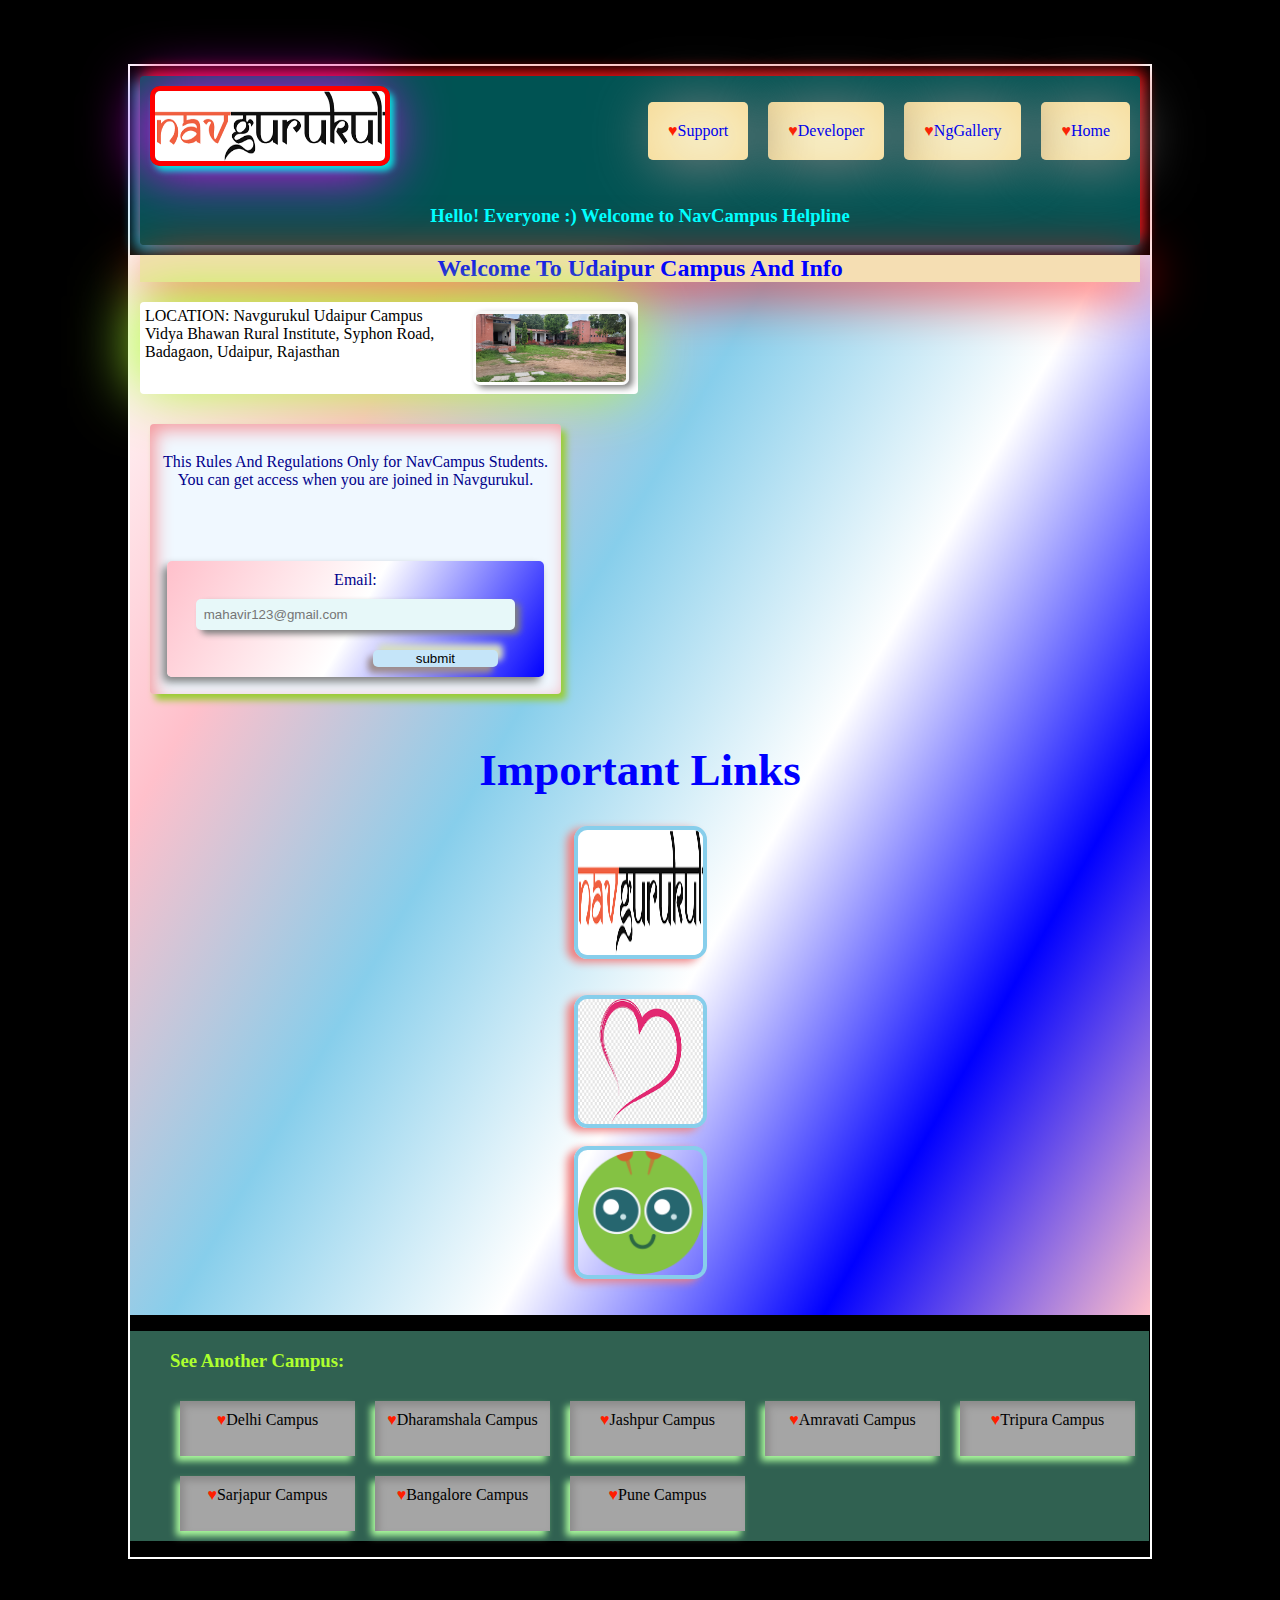
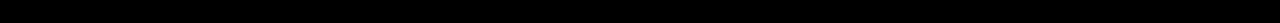
<file: ngUdaipur.html>
<!DOCTYPE html>
<html lang="en">
<head>
    <meta charset="UTF-8">
    <meta http-equiv="X-UA-Compatible" content="IE=edge">
    <meta name="viewport" content="width=device-width, initial-scale=1.0">
    <title>Udaipur Campus</title>
    <link rel="stylesheet" href="css/allmomentsPic.css">
</head>
<body>
    <header>
        <nav>
            <a href="https://www.google.com/url?sa=t&rct=j&q=&esrc=s&source=web&cd=&cad=rja&uact=8&ved=2ahUKEwiS3-vVl6CDAxWRe2wGHVKsClIQFnoECAcQAQ&url=https%3A%2F%2Fwww.navgurukul.org%2F&usg=AOvVaw39i0TWxlLDmJ2MOCd2w6H1&opi=89978449" ><img src="nglogo.png" id="logo"></a>
            <ul id="navli">
                <a href="index.html"><li>Home</li></a>
                <a href="ngGallery.html"><li>NgGallery</li></a>
                <a href="developer.html"><li>Developer</li></a>
                <a href="#"><li>Support</li></a>
            </ul>
            <h3 style="color: aqua; text-align: center;">Hello! Everyone :) Welcome to NavCampus Helpline</h3>
        </nav>
    </header>
    <main>
        <h2 style="text-align: center;">Welcome To Udaipur Campus And Info <br></h2>
        <section id="location">
            <img src="udaipurimg1.jpg" alt="Udaipur Campus" id="campusImgLogo">
            LOCATION: Navgurukul Udaipur Campus <br>Vidya Bhawan Rural Institute, Syphon Road, Badagaon, Udaipur, Rajasthan

        </section>
        <br>
        <section id="Rules">
            <p>This Rules And Regulations Only for NavCampus Students. <br>
            You can get access when you are joined in Navgurukul.</p>
            <br>
            <br>
            <form action="#">
                Email: <input type="email" name="ngemail" id="ngemail"
                placeholder="mahavir123@gmail.com">
                <br>
                <input type="submit" value="submit" id="ngsubmit">
            </form>
        </section>
        <div class="ImportantLinks">
            <h1 style="text-align:center; font-size: 45px;">Important Links</h1>
            <img src="nglogo.png" alt="main site" title="Main Site">
            <br><br>
            <img src="heart.png" alt="happiness" title="Happiness Rate">
            <br>
            <a href="https://www.merakilearn.org/"><img src="merakiLogo.png" alt="merakiLogo" title="meraki Loggo"></a>
        </div>
        <br><br>
      </main>
      <footer>
        <ul class="allCampus">
            <h3 style="color: greenyellow;">See Another Campus:</h3>
          <a href="ngDelhi.html"target="_blank"><li>Delhi Campus</li></a>
          <a href="ngDharamshala.html"target="_blank"><li>Dharamshala Campus</li></a>
          <!-- <a href="ngUdaipur.html"><li>Udaipur Campus</li></a> -->
          <a href="ngJashpur.html"target="_blank"><li>Jashpur Campus</li></a>
          <a href="ngAmravati.html"target="_blank"><li>Amravati Campus</li></a>
          <a href="ngTripura.html"target="_blank"><li>Tripura Campus</li></a>
          <a href="ngSarjapur.html"target="_blank"><li>Sarjapur Campus</li></a>
          <a href="ngBangalore.html"target="_blank"><li>Bangalore Campus</li></a>
          <a href="ngPune.html"target="_blank"><li>Pune Campus</li></a>
        </ul>
      </footer>
</body>
</html>
</file>
<file: css/index.css>
@media all and (min-width:760px){
body{
    box-sizing: border-box;
    width: 0 ,auto;
    height: 0, auto;
    margin: 5% 10%;
    background-color: rgb(0, 0, 0);
    border: 2px solid white;
}
body main{
    background-color: rgb(117, 112, 112);

}
nav{
    background-color: rgba(0, 255, 255, 0.327);
    display:grid;
    margin: 10px;
    height: 0, auto;
    border-radius: 4px;
    box-shadow: 4px -5px 15px rgb(255, 0, 0) ,-4px 5px 15px rgb(0, 213, 255);;
    
}
nav #logo{
    height: 70px;
    width:230px;
    margin: 10px;
    position: absolute;
    border: 5px solid red;
    border-radius: 10px;
    box-shadow: 4px 5px 6px rgba(0, 240, 228, 0.915) ,-4px 5px 60px rgb(234, 0, 255); 
    
}
nav #logo:hover{
    box-shadow: 4px 5px 15px rgb(212, 255, 0);
}
nav #navli li{
    float: right;
    background-color: beige;
    padding: 20px;
    margin: 10px;
    list-style-type: none;
    border-radius: 5px;
    box-shadow: 4px 5px 60px gray ,inset 4px 5px 60px rgba(255, 166, 0, 0.358);
}
nav #navli li:hover{
    box-shadow: 4px 5px 15px red;
}

#heading{
color: rgb(255, 85, 0);
text-align: center;
font-size: 60px;
text-shadow: 3px 4px 6px white;
}
#heading{
color: rgb(250, 246, 246);
text-align: center;
font-size: 60px;
text-shadow: 3px 4px 6px rgb(247, 111, 15);
}
#logo2{
     width: 125px;
    height: 125px;
    box-shadow: 4px 5px 60px rgb(7, 242, 218) ,inset 4px 5px 60px rgba(226, 48, 254, 0.857);
    position: relative;
    border: 2px solid orangered;
    display: block;
    margin: auto;
    border-radius: 50%;
}
#logo2:hover{
    box-shadow: -4px 5px 65px red;
}
input{
    background-color: lightcyan;
    width: 40%;
    height: 40px;
    display: block;
    /* position: relative;
    left: 300px; */
    margin: auto;
    border-radius: 4px;  
}
#search{
    margin-top: 10px;
}
#searchBtn{
    background-color: lightskyblue;
    margin-top: 10px;
    width: 20%;
}
#searchBtn:hover{
    cursor: pointer;
    background-color: rgb(252, 183, 250);
}
.allCampus{
    width:96%;
    display:inline-block;
    background-color: rgba(127, 255, 212, 0.38);
}
.allCampus li{
    padding: 10px;
    display: block;
    float: right;
    text-align: center;
    background-color: rgba(173, 216, 230, 0.601);
    width: 155px;
    height: 35px;
    list-style: none;
    margin: 10px 10px;
    box-shadow: -4px 5px 7px rgb(226, 141, 247),inset 4px 5px 7px rgba(112, 110, 110, 0.47);;
}
.allCampus li:hover{
    box-shadow: 4px 5px 8px skyblue;
}
}

@media only screen and (min-width:360px){
    body{
        box-sizing: border-box;
        width: 0 ,auto;
        height: 0, auto;
        margin: 5% 10%;
        background-color: rgb(0, 0, 0);
        border: 2px solid white;
    }
    body main{
        background-color: rgb(179, 233, 245);
        transition-property: box-shadow;
    }
    
    nav{
        background-color: rgba(0, 255, 255, 0.327);
        display:grid;
        margin: 10px;
        height: 0, auto;
        border-radius: 4px;
        box-shadow: 4px -5px 15px rgb(255, 0, 0) ,-4px 5px 15px rgb(0, 213, 255);;
        
    }
    nav #logo{
        height: 70px;
        width:230px;
        margin: 10px;
        border: 5px solid red;
        border-radius: 10px;
        box-shadow: 4px 5px 6px rgba(0, 240, 228, 0.915) ,-4px 5px 60px rgb(234, 0, 255); 
        
    }
    nav #logo:hover{
        box-shadow: 4px 5px 15px rgb(212, 255, 0);
    }
    nav #navli li{
        display:inline-block;
        background-color: beige;
        padding: 20px;
        margin: 10px;
        list-style-type: none;
        border-radius: 5px;
        box-shadow: 4px 5px 60px gray ,inset 4px 5px 60px rgba(255, 166, 0, 0.358);
    }
    nav #navli li:hover{
        box-shadow: 4px 5px 15px red;
    }

    #heading{
    color: rgb(250, 246, 246);
    text-align: center;
    text-shadow: 3px 4px 6px rgb(247, 111, 15);
    }
    #logo2{
         width: 125px;
        height: 125px;
        box-shadow: 4px 5px 60px rgb(7, 242, 218) ,inset 4px 5px 60px rgba(226, 48, 254, 0.857);
        position: relative;
        border: 2px solid orangered;
        display: block;
        margin: auto;
        border-radius: 50%;
    }
    #logo2:hover{
        box-shadow: -4px 5px 65px red;
    }
    input{
        background-color: lightcyan;
        width: 40%;
        height: 40px;
        display: block;
        /* position: relative;
        left: 300px; */
        margin: auto;
        border-radius: 4px;  
    }
    #search{
        margin-top: 10px;
    }
    #searchBtn{
        background-color: lightskyblue;
        margin-top: 10px;
        width: 20%;
    }
    #searchBtn:hover{
        cursor: pointer;
        background-color: rgb(252, 183, 250);
    }
    .allCampus{
        width:0 auto;
        display:inline-block;
        background-color: rgba(127, 255, 212, 0.38);
    }
    .allCampus li{
        padding: 10px;
        display: block;
        float: left;
        text-align: center;
        background-color:whitesmoke;
        width: 155px;
        height: 35px;
        color: blue;
        list-style: none;
        margin: 10px 10px;
        box-shadow: -4px 5px 7px rgb(226, 141, 247),inset 4px 5px 7px rgba(112, 110, 110, 0.47);;
    }
    .allCampus li:hover{
        background-color: lightpink;
        box-shadow: 4px 5px 8px skyblue;
    }
    }
</file>
<file: css/developer.css>
@media all and (min-width:760px){
body{
    box-sizing: border-box;
    width: 0 ,auto;
    height: 0, auto;
    margin: 5% 10%;
    background-color: rgb(0, 0, 0);
    border: 2px solid white;
}
body main{
    background-color: rgb(228, 247, 249);
}
nav{
    background-color: rgba(0, 255, 255, 0.327);
    display: grid;
    margin: 10px;
    height: 0, auto;
    border-radius: 4px;
    box-shadow: 4px -5px 15px rgb(255, 0, 0) ,-4px 5px 15px rgb(0, 213, 255);;
    
}
nav #logo{
    height: 70px;
    width:230px;
    margin: 10px;
    border: 5px solid red;
    border-radius: 10px;
    position: absolute;
    box-shadow: 4px 5px 6px rgba(0, 240, 228, 0.915) ,-4px 5px 60px rgb(234, 0, 255); 
    
}
nav #logo:hover{
    box-shadow: 4px 5px 15px rgb(212, 255, 0);
}
nav #navli li{
    float: right;
    background-color: beige;
    padding: 20px;
    margin: 10px;
    list-style-type: none;
    border-radius: 5px;
    box-shadow: 4px 5px 60px gray ,inset 4px 5px 60px rgba(255, 166, 0, 0.358);
}
nav #navli li:hover{
    box-shadow: 4px 5px 15px red;
}
img{
    width: 175px;
    position: relative;
    display: inline-block;
    margin: 10px;
    box-shadow: 8px -4px 5px lightblue;
 
}
img:hover{
    color: aqua;
    box-shadow: 8px -4px 5px rgb(238, 119, 7);
}

#img1{
float: right;
margin: 10px;
box-shadow: 8px -4px 5px lightblue;
 
}
#heading{
    text-align: center;
    margin: 10px 10px;
    padding: 4px 5px;
    border: 2px solid rgb(182, 234, 255);
    box-shadow: 5px 3px 5px lightpink;
    border-radius: 40px;
}
#heading::selection{
    color: red;   
    background-color: aqua;
}
b{
    color:violet;
}
b::selection{
    color: red;   
    background-color: aqua;
}
li::selection{
    color: red;   
    background-color: aqua;
}
li{
    font-size: 20px;
    text-transform: capitalize;
}
#profileNm,h2{
    /* border: 2px solid red; */
    box-shadow: -5px 3px 5px lightpink;
    padding: 4px;
    margin: 4px;
    display: inline-block;
    
}
#Profile{
    padding: 5px;
    margin: 7px;
    font-size: 20px;
}
div{
    /* background-color: greenyellow; */
    margin: 10px;
    width: 64px;
    height: 10px;
    display: inline-block;
    border-radius: 30px;
    /* box-shadow: 5px 3px 5px lightpink; */
  
}
footer{
    background-color: rgb(87, 87, 87);
}
#child1{
   
    /* border: 1px solid rgb(0, 255, 110); */
    /* background-color: greenyellow; */
    position: relative;
    animation-name: move;
    animation-duration: 13s;
    color: rgb(254, 18, 132);
    animation-iteration-count: infinite;
   animation-timing-function: steps(20);
   
    
}
@keyframes move {
    0%{
        left:0px ;
    }
    10%{
        left:50px;
    }
    20%{
        left:100px;
    }
    30%{
        left:150px;
    }
    40%{
        left:200px;
    }
    50%{
        left:150px;
    }
    60%{
        left:100px;
    }
    70%{
        left:50px;
    }
    80%{
        left:0px;
    }
    90%{
        left:0px;
    }
    
   
    
}
#child2{

    /* border: 1px solid red; */
    color: rgb(15, 195, 235);
    position: relative;
    /* background-color: rgb(255, 71, 47); */
    animation-name: move;
    animation-duration:13s;
    animation-iteration-count: infinite;
   animation-timing-function: steps(60);
}
#child3{
 
    color: rgb(255, 14, 174);
    /* border: 1px solid rgb(0, 221, 255); */
    position: relative;
    /* background-color: rgb(31, 188, 228); */
    animation-name: move;
    animation-duration: 13s;
    animation-iteration-count: infinite;
   animation-timing-function: steps(40);
}
#child4{
    /* background-color: rgb(255, 47, 54); */
    color: rgb(250, 13, 13);
    /* border: 1px solid red; */
    position: relative;
    animation-name: move;
    animation-duration: 13s;
    animation-iteration-count: infinite;
   animation-timing-function: steps(20);
}
}

@media only screen and (min-width:360px){
    body{
        box-sizing: border-box;
        width: 0 ,auto;
        height: 0, auto;
        margin: 5% 10%;
        background-color: rgb(0, 0, 0);
        border: 2px solid white;
    }
    body main{
        background-color: rgb(228, 247, 249);
    }
    nav{
        background-color: rgba(0, 255, 255, 0.327);
        display: grid;
        margin: 10px;
        height: 0, auto;
        border-radius: 4px;
        box-shadow: 4px -5px 15px rgb(255, 0, 0) ,-4px 5px 15px rgb(0, 213, 255);;
        
    }
    nav #logo{
        height: 70px;
        width:230px;
        margin: 10px;
        border: 5px solid red;
        border-radius: 10px;
        box-shadow: 4px 5px 6px rgba(0, 240, 228, 0.915) ,-4px 5px 60px rgb(234, 0, 255); 
        
    }
    nav #logo:hover{
        box-shadow: 4px 5px 15px rgb(212, 255, 0);
    }
    nav #navli li{
        display: inline-block;
        background-color: beige;
        padding: 20px;
        margin: 10px;
        list-style-type: none;
        border-radius: 5px;
        box-shadow: 4px 5px 60px gray ,inset 4px 5px 60px rgba(255, 166, 0, 0.358);
    }
    nav #navli li:hover{
        box-shadow: 4px 5px 15px red;
    }
    img{
        width: 175px;
        position: relative;
        display: inline-block;
        margin: 10px;
        box-shadow: 8px -4px 5px lightblue;
     
    }
    img:hover{
        color: aqua;
        box-shadow: 8px -4px 5px rgb(238, 119, 7);
    }
    
    #img1{
    float: right;
    margin: 10px;
    box-shadow: 8px -4px 5px lightblue;
     
    }
    #heading{
        text-align: center;
        margin: 10px 10px;
        padding: 4px 5px;
        border: 2px solid rgb(182, 234, 255);
        box-shadow: 5px 3px 5px lightpink;
        border-radius: 40px;
    }
    #heading::selection{
        color: red;   
        background-color: aqua;
    }
    b{
        color:violet;
    }
    b::selection{
        color: red;   
        background-color: aqua;
    }
    li::selection{
        color: red;   
        background-color: aqua;
    }
    li{
        font-size: 20px;
        text-transform: capitalize;
    }
    #profileNm,h2{
        /* border: 2px solid red; */
        box-shadow: -5px 3px 5px lightpink;
        padding: 4px;
        margin: 4px;
        display: inline-block;
        
    }
    #Profile{
        padding: 5px;
        margin: 7px;
        font-size: 20px;
    }
    div{
        /* background-color: greenyellow; */
        margin: 10px;
        width: 64px;
        height: 10px;
        display: inline-block;
        border-radius: 30px;
        /* box-shadow: 5px 3px 5px lightpink; */
      
    }
    footer{
        background-color: rgb(87, 87, 87);
    }
    #child1{
       
        /* border: 1px solid rgb(0, 255, 110); */
        /* background-color: greenyellow; */
        position: relative;
        animation-name: move;
        animation-duration: 13s;
        color: rgb(254, 18, 132);
        animation-iteration-count: infinite;
       animation-timing-function: steps(20);
       
        
    }
    @keyframes move {
        0%{
            left:0px ;
        }
        10%{
            left:50px;
        }
        20%{
            left:100px;
        }
        30%{
            left:150px;
        }
        40%{
            left:200px;
        }
        50%{
            left:150px;
        }
        60%{
            left:100px;
        }
        70%{
            left:50px;
        }
        80%{
            left:0px;
        }
        90%{
            left:0px;
        }
        
       
        
    }
    #child2{
    
        /* border: 1px solid red; */
        color: rgb(15, 195, 235);
        position: relative;
        /* background-color: rgb(255, 71, 47); */
        animation-name: move;
        animation-duration:13s;
        animation-iteration-count: infinite;
       animation-timing-function: steps(60);
    }
    #child3{
     
        color: rgb(255, 14, 174);
        /* border: 1px solid rgb(0, 221, 255); */
        position: relative;
        /* background-color: rgb(31, 188, 228); */
        animation-name: move;
        animation-duration: 13s;
        animation-iteration-count: infinite;
       animation-timing-function: steps(40);
    }
    #child4{
        /* background-color: rgb(255, 47, 54); */
        color: rgb(250, 13, 13);
        /* border: 1px solid red; */
        position: relative;
        animation-name: move;
        animation-duration: 13s;
        animation-iteration-count: infinite;
       animation-timing-function: steps(20);
    }
    }
</file>
<file: css/allmomentsPic.css>
@media all and (min-width:760px){
    body{
        box-sizing: border-box;
        width:auto;
        height: auto;
        margin: 5% 10%;
        color: #000;
        background-color: rgb(0, 0, 0);
        border: 2px solid white;
    }
    body main{
        background-color: rgb(255, 245, 245);
    }
    nav{
        background-color: rgba(0, 255, 255, 0.327);
        display: grid;
        margin: 10px;
        height: 0, auto;
        border-radius: 4px;
        box-shadow: 4px -5px 15px rgb(255, 0, 0) ,-4px 5px 15px rgb(0, 213, 255);;
        
    }
    nav #logo{
        height: 70px;
        width:230px;
        margin: 10px;
        border: 5px solid red;
        border-radius: 10px;
        position: absolute;
        box-shadow: 4px 5px 6px rgba(0, 240, 228, 0.915) ,-4px 5px 60px rgb(234, 0, 255); 
        
    }
    nav #logo:hover{
        box-shadow: 4px 5px 15px rgb(212, 255, 0);
    }
    nav #navli li{
        float: right;
        background-color: beige;
        padding: 20px;
        margin: 10px;
        list-style-type: none;
        border-radius: 5px;
        box-shadow: 4px 5px 60px gray ,inset 4px 5px 60px rgba(255, 166, 0, 0.358);
    }
    nav #navli li:hover{
        box-shadow: 4px 5px 15px red;
    }
    .allCampus{
        width:96%;
        display:inline-block;
        background-color: rgba(127, 255, 212, 0.38);
    }
    .allCampus li{
        padding: 10px;
        display: block;
        float: right;
        color: bisque;
        text-align: center;
        background-color: rgba(173, 216, 230, 0.601);
        width: 155px;
        height: 35px;
        list-style: none;
        margin: 10px 10px;
        box-shadow: -4px 5px 7px rgb(226, 141, 247),inset 4px 5px 7px rgba(112, 110, 110, 0.47);;
    }
    .allCampus li:hover{
        box-shadow: 4px 5px 8px rgb(230, 135, 235),4px 5px 8px rgb(135, 208, 235);
    }
    }
    
@media only screen and (min-width:360px){
    body{
        box-sizing: border-box;
        width:auto;
        height: auto;
        margin: 5% 10%;
        color:blue;
        background-color: rgb(0, 0, 0);
        border: 2px solid white;
    }
    body:hover{
        
        text-shadow: 4px 5px 7px rgb(159, 248, 246);
    }
    body main{
        background-image: linear-gradient(120deg,white, pink,skyblue,white,blue, pink);
    }
    nav{
        background-color: rgba(0, 255, 255, 0.327);
        display: grid;
        margin: 10px;
        height: 0, auto;
        border-radius: 4px;
        box-shadow: 4px -5px 15px rgb(255, 0, 0) ,-4px 5px 15px rgb(0, 213, 255);;
        
    }
    nav #logo{
        height: 70px;
        width:230px;
        margin: 10px;
        border: 5px solid red;
        border-radius: 10px;
        box-shadow: 4px 5px 6px rgba(0, 240, 228, 0.915) ,-4px 5px 60px rgb(234, 0, 255); 
        
    }
    nav #logo:hover{
        box-shadow: 4px 5px 15px rgb(212, 255, 0);
    }
    nav #navli li{
        display: inline-block;
        background-color: beige;
        padding: 20px;
        margin: 10px;
        list-style-type: none;
        border-radius: 5px;
        box-shadow: 4px 5px 60px gray ,inset 4px 5px 60px rgba(255, 166, 0, 0.358);
    }
    nav #navli li:hover{
        box-shadow: 4px 5px 15px red;
    }
    h2{
        background-color: wheat;
        margin: 10px;
        box-shadow: 6px 7px 55px red;
    }
    .allCampus{
        width:0,auto;
        display:inline-block;
        background-color: rgba(127, 255, 212, 0.38);
    }
    .allCampus li{
        padding: 10px;
        display: block;
        float: left;
        color: rgb(0, 0, 0);
        text-align: center;
        background-color: rgb(165, 165, 165);
        width: 155px;
        height: 35px;
        list-style: none;
        margin: 10px 10px;
        box-shadow: -4px 5px 7px rgb(172, 252, 158),inset 4px 5px 7px rgba(112, 110, 110, 0.47);;
    }
    .allCampus li:hover{
        box-shadow: -4px 5px 8px rgb(250, 97, 15),4px 5px 8px rgb(135, 208, 235);
        width: 280px;
        color: blue;
        background-color: lightcyan;
    }
    section{
        background-color: white ;
        display: inline-block;
        padding: 5px;
        margin: 10px;
        border-radius: 4px;
        box-shadow: -4px -6px 63px greenyellow;
    }
    #location{
        color:#000;
    }
    #campusImgLogo{
        width: 150px;
        float: right;
        padding: 3px;
        margin: 4px;
        border-radius: 7px;
        box-shadow: 4px 3px 6px gray ,inset -4px 5px 7px whitesmoke;
    }
    .infoHead{
        background-color: aliceblue;
        display: inline-block;
        margin: 10px;
    }
    #environmentInfo li{
        list-style-type:none;
        padding: 2px;
        word-spacing: 4px;
    }
    ul li::before{
        content: "\2665";
        color: #ff1e00;
    }
    .campusInfoImg{
        width: 150px;
        float: right;
        padding: 3px;
        margin: 4px;
        border-radius: 7px;
        box-shadow: 4px 3px 6px gray ,inset -4px 5px 7px whitesmoke;
    }
    form{
        box-shadow: -4px 5px 8px gray;
        border-radius: 5px;
        padding: 10px;
        margin: 12px;
        background-image: linear-gradient(120deg,pink, white,blue);
    }
    #Rules{
        background-color: aliceblue;
        text-align: center;
        margin:20px;
        color: darkblue;
        box-shadow: 5px 6px 7px yellowgreen,inset 5px 6px 17px rgba(255, 0, 0, 0.379);
    }
    #Rules p{
        padding: 8px;
    }
    #Rules p:hover{
        text-shadow: -4px 3px 7px gray;
    }
    #ngemail{
        margin: 10px 10px;
        width: 85%;
        border: none;
        border-radius: 5px;
        padding: 8px;
        background-color: rgb(231, 248, 249);
        box-shadow: 5px 4px 6px gray;
        
    }
    #ngemail:hover{
        border:2px solid rgb(22, 208, 245) ;
    }
    #ngsubmit{
        background-color: rgb(197, 229, 249);
        margin-top: 10px;
        width: 35%;
        border: none;
        border-radius: 5px;
        box-shadow: -5px 6px 6px rgb(157, 140, 140),5px -6px 6px rgb(214, 222, 197);
        position: relative;
        left: 80px;
    }
    #ngsubmit:hover{
        cursor: pointer;
        background-color: rgb(252, 183, 250);
    }
    .ImportantLinks img{
        width: 125px;
        height: 125px;
        position: relative;
        display: block;
        border: 4px solid skyblue;
        margin: auto;
        border-radius: 10%;
       box-shadow:-7px 3px 8px lightcoral;
    }
    }
</file>
